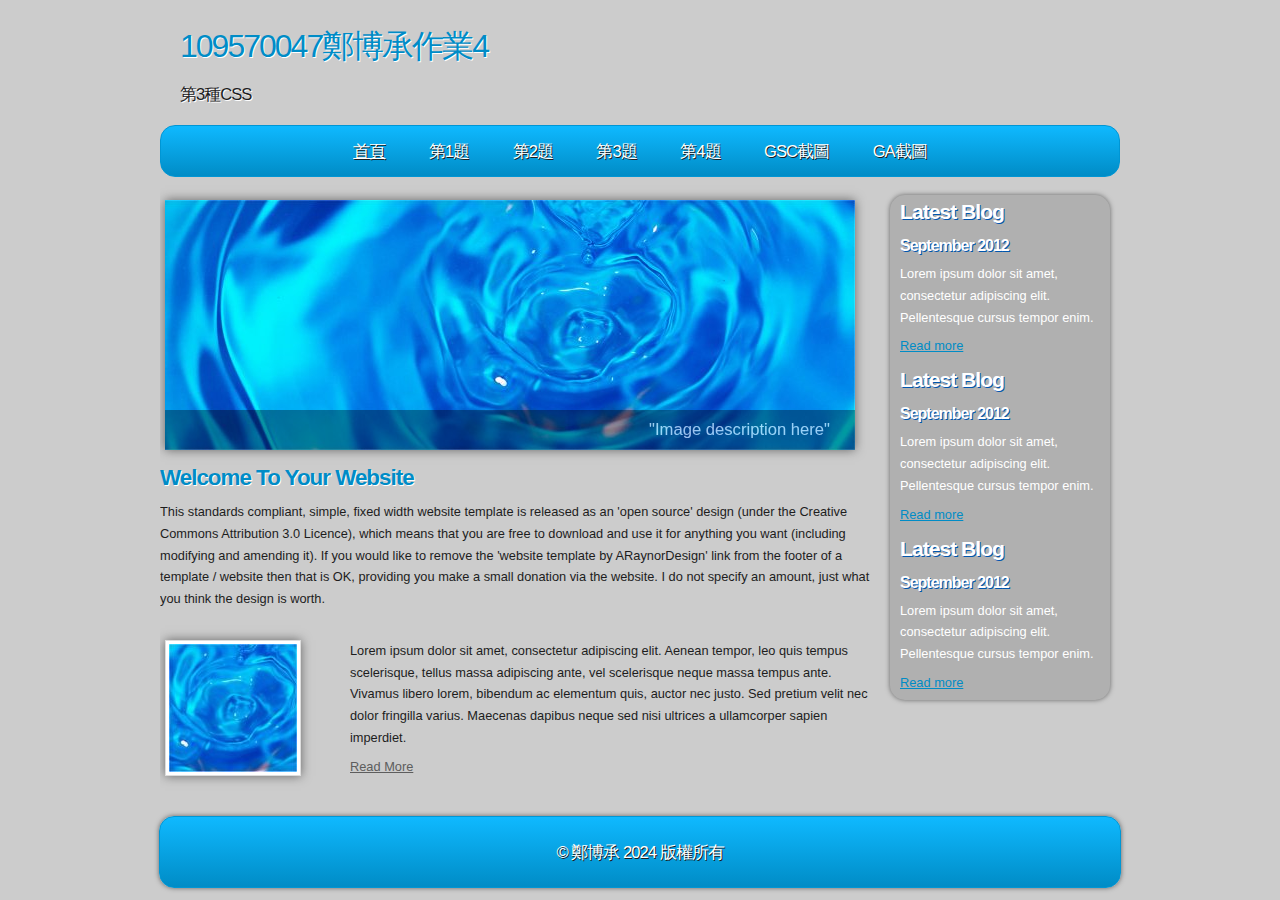
<file: index.html>
<!DOCTYPE html PUBLIC "-//W3C//DTD XHTML 1.1//EN" "http://www.w3.org/TR/xhtml11/DTD/xhtml11.dtd">
<html xmlns="http://www.w3.org/1999/xhtml" xml:lang="en">

<head>
  <title>109570047鄭博承作業4</title>
  <meta name="description" content="free website template" />
  <meta name="keywords" content="enter your keywords here" />
  <meta http-equiv="content-type" content="text/html; charset=utf-8" />
  <meta http-equiv="X-UA-Compatible" content="IE=9" />
  <link rel="stylesheet" type="text/css" href="css/style.css" />
  <script type="text/javascript" src="js/jquery.min.js"></script>
  <script type="text/javascript" src="js/image_slide.js"></script>
  <!-- Google tag (gtag.js) -->
<script async src="https://www.googletagmanager.com/gtag/js?id=G-50PLVRM3RX"></script>
<script>
  window.dataLayer = window.dataLayer || [];
  function gtag(){dataLayer.push(arguments);}
  gtag('js', new Date());

  gtag('config', 'G-50PLVRM3RX');
</script>
</head>

<body>
  <div id="main">	
	<div id="site_content">
      <div id="site_heading">
	    <h1>109570047鄭博承作業4</h1>	
	    <h2>第3種CSS</h2>
	  </div><!--close site_heading-->
	  <div id="header">
	    <div id="menubar">
          <ul id="menu">
            <li class="current"><a href="index.html">首頁</a></li>
            <li><a href="a1.html">第1題</a></li>
            <li><a href="a2.html">第2題</a></li>
            <li><a href="a3.html">第3題</a></li>
            <li><a href="a4.html">第4題</a></li>
            <li><a href="a5.html">GSC截圖</a></li>
            <li><a href="a6.html">GA截圖</a></li>

          </ul>
        </div><!--close menubar-->
      </div><!--close header-->	  			  
	  <div id="content">
	    
		<div id="banner_image">
          <ul class="slideshow">
            <li class="show"><img width="690" height="250" src="images/slide1.jpg" alt="&quot;Image description here&quot;" /></li>
            <li><img width="690" height="250" src="images/slide2.jpg" alt="&quot;Image description here&quot;" /></li>
          </ul>  
	    </div><!--close banner_image-->	  
		
		<div class="content_item">		
		  <h1>Welcome To Your Website</h1>
          <p>This standards compliant, simple, fixed width website template is released as an 'open source' design (under the Creative Commons Attribution 3.0 Licence), which means that you are free to download and use it for anything you want (including modifying and amending it). If you would like to remove the 'website template by ARaynorDesign' link from the footer of a template / website then that is OK, providing you make a small donation via the website. I do not specify an amount, just what you think the design is worth.</p>
        </div><!--close content_item-->
	    <div class="content_image">
		  <a href="#"><img style=" border: 3px solid #FFF;" alt="image" src="images/city.jpg" /></a>
		</div><!--close content_image-->
		<div class="content_text">
		  <p>Lorem ipsum dolor sit amet, consectetur adipiscing elit. Aenean tempor, leo quis tempus scelerisque, tellus massa adipiscing ante, vel scelerisque neque massa tempus ante. Vivamus libero lorem, bibendum ac elementum quis, auctor nec justo. Sed pretium velit nec dolor fringilla varius. Maecenas dapibus neque sed nisi ultrices a ullamcorper sapien imperdiet.</p>
		  <a href="#">Read More</a>
		</div><!--close content_text-->  
		<br style="clear:both"/> 				
	  </div><!--close content-->	    

      <div class="sidebar_container">  		  
		<div class="sidebar">
          <div class="sidebar_item">
            <h2>Latest Blog</h2>
			<h4>September 2012</h4>
            <p>Lorem ipsum dolor sit amet, consectetur adipiscing elit. Pellentesque cursus tempor enim.</p>
		      <a href="#">Read more</a>
           </div><!--close sidebar_item--> 
         </div><!--close sidebar-->     		
	    <div class="sidebar">
          <div class="sidebar_item">
            <h2>Latest Blog</h2>
		  	<h4>September 2012</h4>
            <p>Lorem ipsum dolor sit amet, consectetur adipiscing elit. Pellentesque cursus tempor enim.</p>
		      <a href="#">Read more</a>
          </div><!--close sidebar_item--> 
        </div><!--close sidebar-->  
		<div class="sidebar">
          <div class="sidebar_item">
            <h2>Latest Blog</h2>
			<h4>September 2012</h4>
            <p>Lorem ipsum dolor sit amet, consectetur adipiscing elit. Pellentesque cursus tempor enim.</p>
		      <a href="#">Read more</a>
          </div><!--close sidebar_item--> 
        </div><!--close sidebar-->  
      </div><!--close sidebar_container-->  	  
    </div><!--close site_content-->	
    <div id="footer">  
      &copy 鄭博承 2024 版權所有
    </div><!--close footer-->	
  </div><!--close main-->	
</body>
</html>
</file>
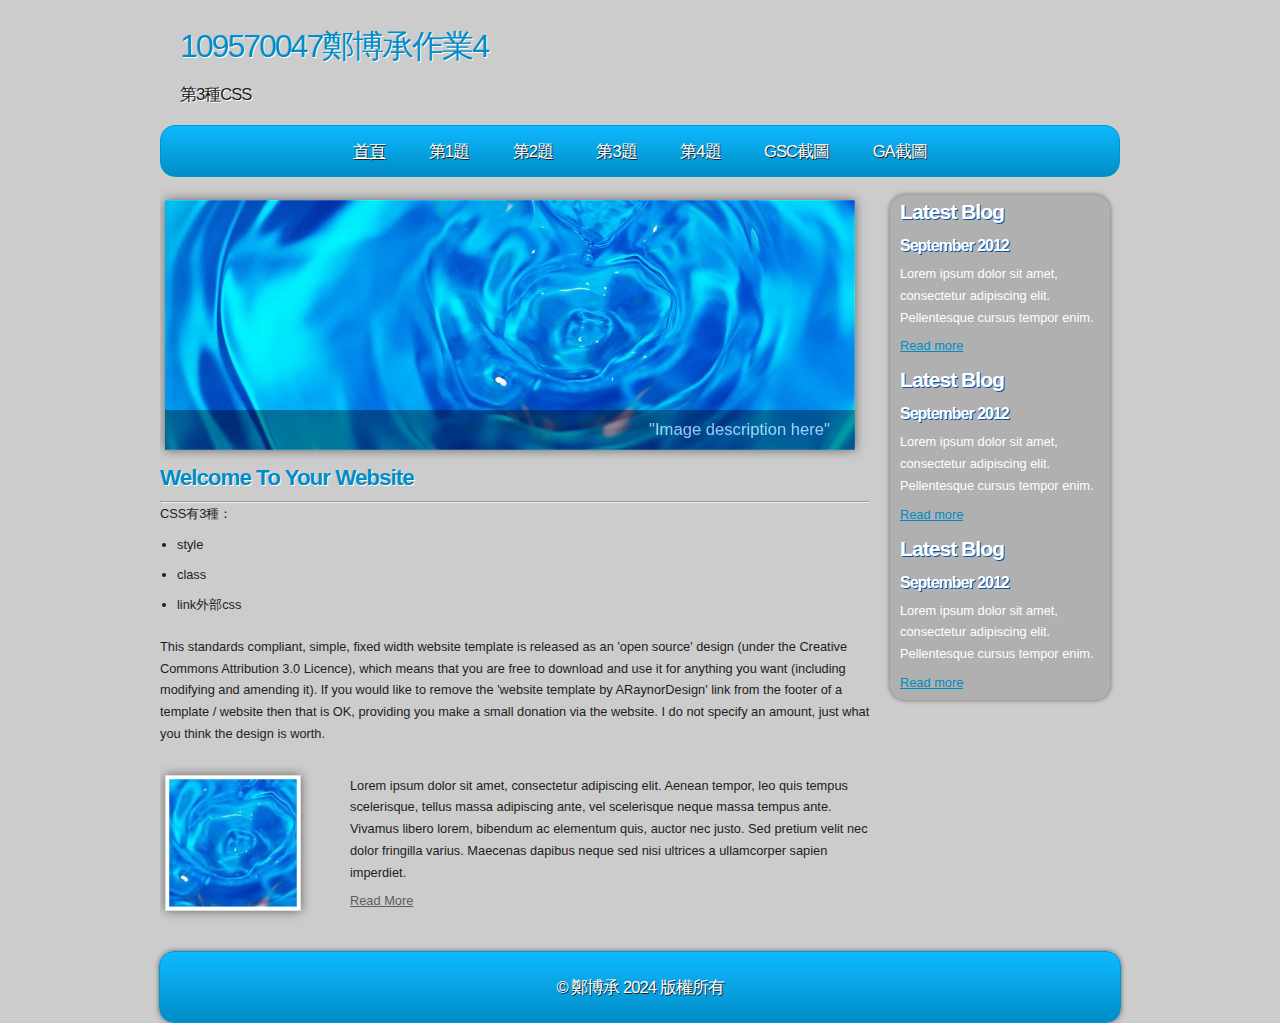
<file: a1.html>
<!DOCTYPE html PUBLIC "-//W3C//DTD XHTML 1.1//EN" "http://www.w3.org/TR/xhtml11/DTD/xhtml11.dtd">
<html xmlns="http://www.w3.org/1999/xhtml" xml:lang="en">

<head>
  <title>109570047鄭博承作業4</title>
  <meta name="description" content="free website template" />
  <meta name="keywords" content="enter your keywords here" />
  <meta http-equiv="content-type" content="text/html; charset=utf-8" />
  <meta http-equiv="X-UA-Compatible" content="IE=9" />
  <link rel="stylesheet" type="text/css" href="css/style.css" />
  <script type="text/javascript" src="js/jquery.min.js"></script>
  <script type="text/javascript" src="js/image_slide.js"></script>
  <!-- Google tag (gtag.js) -->
<script async src="https://www.googletagmanager.com/gtag/js?id=G-50PLVRM3RX"></script>
<script>
  window.dataLayer = window.dataLayer || [];
  function gtag(){dataLayer.push(arguments);}
  gtag('js', new Date());

  gtag('config', 'G-50PLVRM3RX');
</script>
</head>

<body>
  <div id="main">	
	<div id="site_content">
      <div id="site_heading">
	    <h1>109570047鄭博承作業4</h1>	
	    <h2>第3種CSS</h2>
	  </div><!--close site_heading-->
	  <div id="header">
	    <div id="menubar">
          <ul id="menu">
            <li class="current"><a href="index.html">首頁</a></li>
            <li><a href="a1.html">第1題</a></li>
            <li><a href="a2.html">第2題</a></li>
            <li><a href="a3.html">第3題</a></li>
            <li><a href="a4.html">第4題</a></li>
            <li><a href="a5.html">GSC截圖</a></li>
            <li><a href="a6.html">GA截圖</a></li>

          </ul>
        </div><!--close menubar-->
      </div><!--close header-->	  			  
	  <div id="content">
	    
		<div id="banner_image">
          <ul class="slideshow">
            <li class="show"><img width="690" height="250" src="images/slide1.jpg" alt="&quot;Image description here&quot;" /></li>
            <li><img width="690" height="250" src="images/slide2.jpg" alt="&quot;Image description here&quot;" /></li>
          </ul>  
	    </div><!--close banner_image-->	  
		
		<div class="content_item">		
		  <h1>Welcome To Your Website</h1>
      <hr>
      <p>CSS有3種：</p>
      <ul>
        <li>style</li>
        <li>class</li>
        <li>link外部css</li>
      </ul>


          <p>This standards compliant, simple, fixed width website template is released as an 'open source' design (under the Creative Commons Attribution 3.0 Licence), which means that you are free to download and use it for anything you want (including modifying and amending it). If you would like to remove the 'website template by ARaynorDesign' link from the footer of a template / website then that is OK, providing you make a small donation via the website. I do not specify an amount, just what you think the design is worth.</p>
        </div><!--close content_item-->
	    <div class="content_image">
		  <a href="#"><img style=" border: 3px solid #FFF;" alt="image" src="images/city.jpg" /></a>
		</div><!--close content_image-->
		<div class="content_text">
		  <p>Lorem ipsum dolor sit amet, consectetur adipiscing elit. Aenean tempor, leo quis tempus scelerisque, tellus massa adipiscing ante, vel scelerisque neque massa tempus ante. Vivamus libero lorem, bibendum ac elementum quis, auctor nec justo. Sed pretium velit nec dolor fringilla varius. Maecenas dapibus neque sed nisi ultrices a ullamcorper sapien imperdiet.</p>
		  <a href="#">Read More</a>
		</div><!--close content_text-->  
		<br style="clear:both"/> 				
	  </div><!--close content-->	    

      <div class="sidebar_container">  		  
		<div class="sidebar">
          <div class="sidebar_item">
            <h2>Latest Blog</h2>
			<h4>September 2012</h4>
            <p>Lorem ipsum dolor sit amet, consectetur adipiscing elit. Pellentesque cursus tempor enim.</p>
		      <a href="#">Read more</a>
           </div><!--close sidebar_item--> 
         </div><!--close sidebar-->     		
	    <div class="sidebar">
          <div class="sidebar_item">
            <h2>Latest Blog</h2>
		  	<h4>September 2012</h4>
            <p>Lorem ipsum dolor sit amet, consectetur adipiscing elit. Pellentesque cursus tempor enim.</p>
		      <a href="#">Read more</a>
          </div><!--close sidebar_item--> 
        </div><!--close sidebar-->  
		<div class="sidebar">
          <div class="sidebar_item">
            <h2>Latest Blog</h2>
			<h4>September 2012</h4>
            <p>Lorem ipsum dolor sit amet, consectetur adipiscing elit. Pellentesque cursus tempor enim.</p>
		      <a href="#">Read more</a>
          </div><!--close sidebar_item--> 
        </div><!--close sidebar-->  
      </div><!--close sidebar_container-->  	  
    </div><!--close site_content-->	
    <div id="footer">  
      &copy 鄭博承 2024 版權所有
    </div><!--close footer-->	
  </div><!--close main-->	
</body>
</html>
</file>
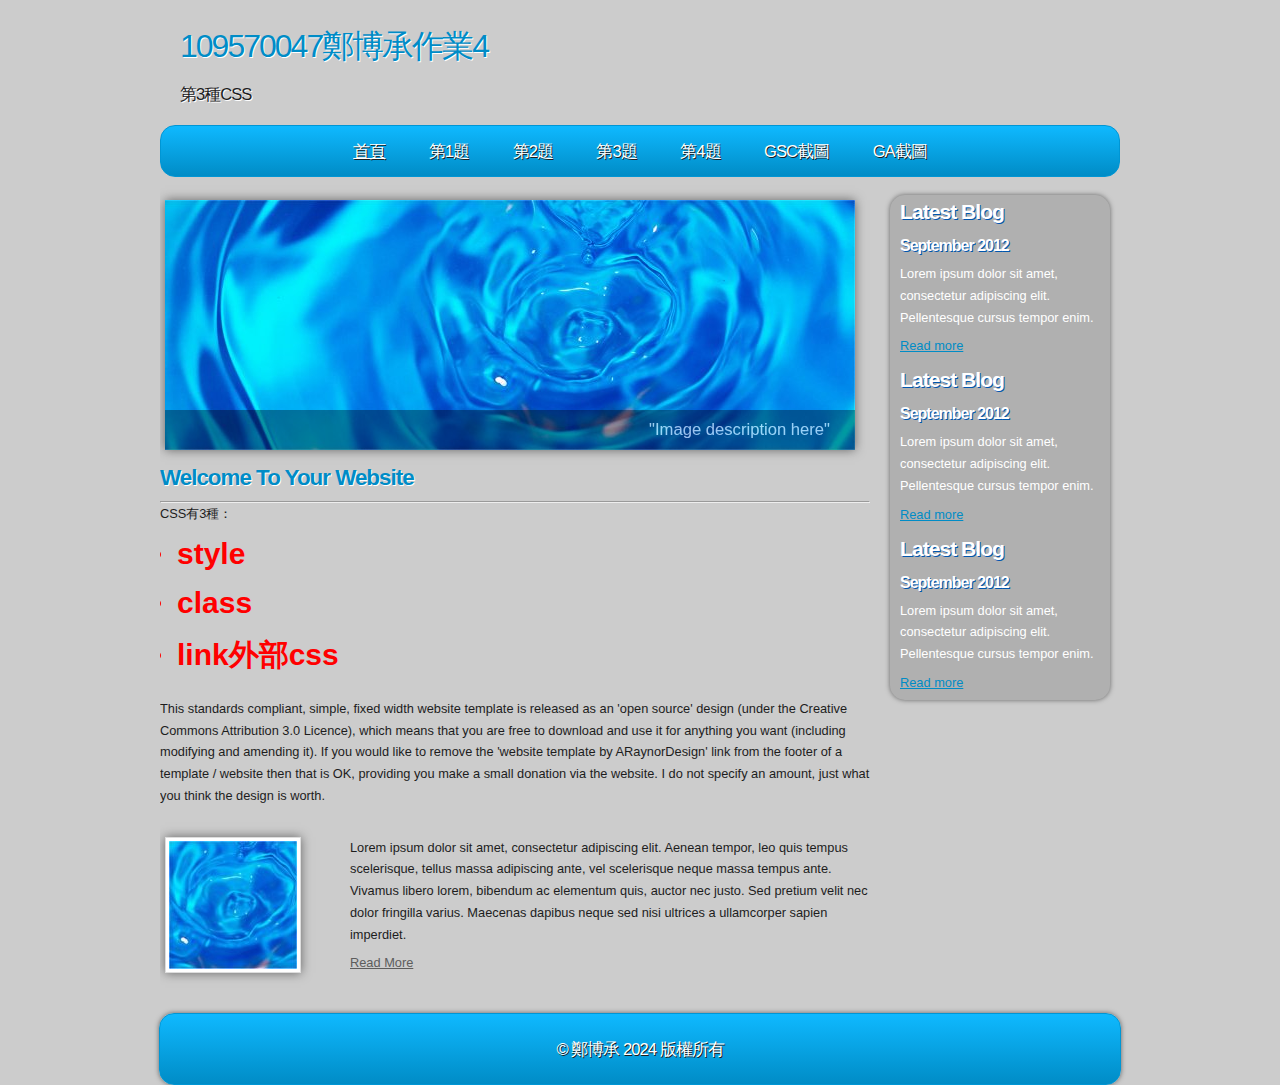
<file: a2.html>
<!DOCTYPE html PUBLIC "-//W3C//DTD XHTML 1.1//EN" "http://www.w3.org/TR/xhtml11/DTD/xhtml11.dtd">
<html xmlns="http://www.w3.org/1999/xhtml" xml:lang="en">

<head>
  <title>109570047鄭博承作業4</title>
  <meta name="description" content="free website template" />
  <meta name="keywords" content="enter your keywords here" />
  <meta http-equiv="content-type" content="text/html; charset=utf-8" />
  <meta http-equiv="X-UA-Compatible" content="IE=9" />
  <link rel="stylesheet" type="text/css" href="css/style.css" />
  <script type="text/javascript" src="js/jquery.min.js"></script>
  <script type="text/javascript" src="js/image_slide.js"></script>
  <link rel="stylesheet" type="text/css" href="mystyle.css" />
  <!-- Google tag (gtag.js) -->
<script async src="https://www.googletagmanager.com/gtag/js?id=G-50PLVRM3RX"></script>
<script>
  window.dataLayer = window.dataLayer || [];
  function gtag(){dataLayer.push(arguments);}
  gtag('js', new Date());

  gtag('config', 'G-50PLVRM3RX');
</script>


</head>

<body>
  <div id="main">	
	<div id="site_content">
      <div id="site_heading">
	    <h1>109570047鄭博承作業4</h1>	
	    <h2>第3種CSS</h2>
	  </div><!--close site_heading-->
	  <div id="header">
	    <div id="menubar">
          <ul id="menu">
            <li class="current"><a href="index.html">首頁</a></li>
            <li><a href="a1.html">第1題</a></li>
            <li><a href="a2.html">第2題</a></li>
            <li><a href="a3.html">第3題</a></li>
            <li><a href="a4.html">第4題</a></li>
            <li><a href="a5.html">GSC截圖</a></li>
            <li><a href="a6.html">GA截圖</a></li>

          </ul>
        </div><!--close menubar-->
      </div><!--close header-->	  			  
	  <div id="content">
	    
		<div id="banner_image">
          <ul class="slideshow">
            <li class="show"><img width="690" height="250" src="images/slide1.jpg" alt="&quot;Image description here&quot;" /></li>
            <li><img width="690" height="250" src="images/slide2.jpg" alt="&quot;Image description here&quot;" /></li>
          </ul>  
	    </div><!--close banner_image-->	  
		
		<div class="content_item">		
		  <h1>Welcome To Your Website</h1>
      <hr>
      <p>CSS有3種：</p>
      <ul class="red1">
        <li>style</li>
        <li>class</li>
        <li>link外部css</li>
      </ul>



          <p>This standards compliant, simple, fixed width website template is released as an 'open source' design (under the Creative Commons Attribution 3.0 Licence), which means that you are free to download and use it for anything you want (including modifying and amending it). If you would like to remove the 'website template by ARaynorDesign' link from the footer of a template / website then that is OK, providing you make a small donation via the website. I do not specify an amount, just what you think the design is worth.</p>
        </div><!--close content_item-->
	    <div class="content_image">
		  <a href="#"><img style=" border: 3px solid #FFF;" alt="image" src="images/city.jpg" /></a>
		</div><!--close content_image-->
		<div class="content_text">
		  <p>Lorem ipsum dolor sit amet, consectetur adipiscing elit. Aenean tempor, leo quis tempus scelerisque, tellus massa adipiscing ante, vel scelerisque neque massa tempus ante. Vivamus libero lorem, bibendum ac elementum quis, auctor nec justo. Sed pretium velit nec dolor fringilla varius. Maecenas dapibus neque sed nisi ultrices a ullamcorper sapien imperdiet.</p>
		  <a href="#">Read More</a>
		</div><!--close content_text-->  
		<br style="clear:both"/> 				
	  </div><!--close content-->	    

      <div class="sidebar_container">  		  
		<div class="sidebar">
          <div class="sidebar_item">
            <h2>Latest Blog</h2>
			<h4>September 2012</h4>
            <p>Lorem ipsum dolor sit amet, consectetur adipiscing elit. Pellentesque cursus tempor enim.</p>
		      <a href="#">Read more</a>
           </div><!--close sidebar_item--> 
         </div><!--close sidebar-->     		
	    <div class="sidebar">
          <div class="sidebar_item">
            <h2>Latest Blog</h2>
		  	<h4>September 2012</h4>
            <p>Lorem ipsum dolor sit amet, consectetur adipiscing elit. Pellentesque cursus tempor enim.</p>
		      <a href="#">Read more</a>
          </div><!--close sidebar_item--> 
        </div><!--close sidebar-->  
		<div class="sidebar">
          <div class="sidebar_item">
            <h2>Latest Blog</h2>
			<h4>September 2012</h4>
            <p>Lorem ipsum dolor sit amet, consectetur adipiscing elit. Pellentesque cursus tempor enim.</p>
		      <a href="#">Read more</a>
          </div><!--close sidebar_item--> 
        </div><!--close sidebar-->  
      </div><!--close sidebar_container-->  	  
    </div><!--close site_content-->	
    <div id="footer">  
      &copy 鄭博承 2024 版權所有
    </div><!--close footer-->	
  </div><!--close main-->	
</body>
</html>
</file>
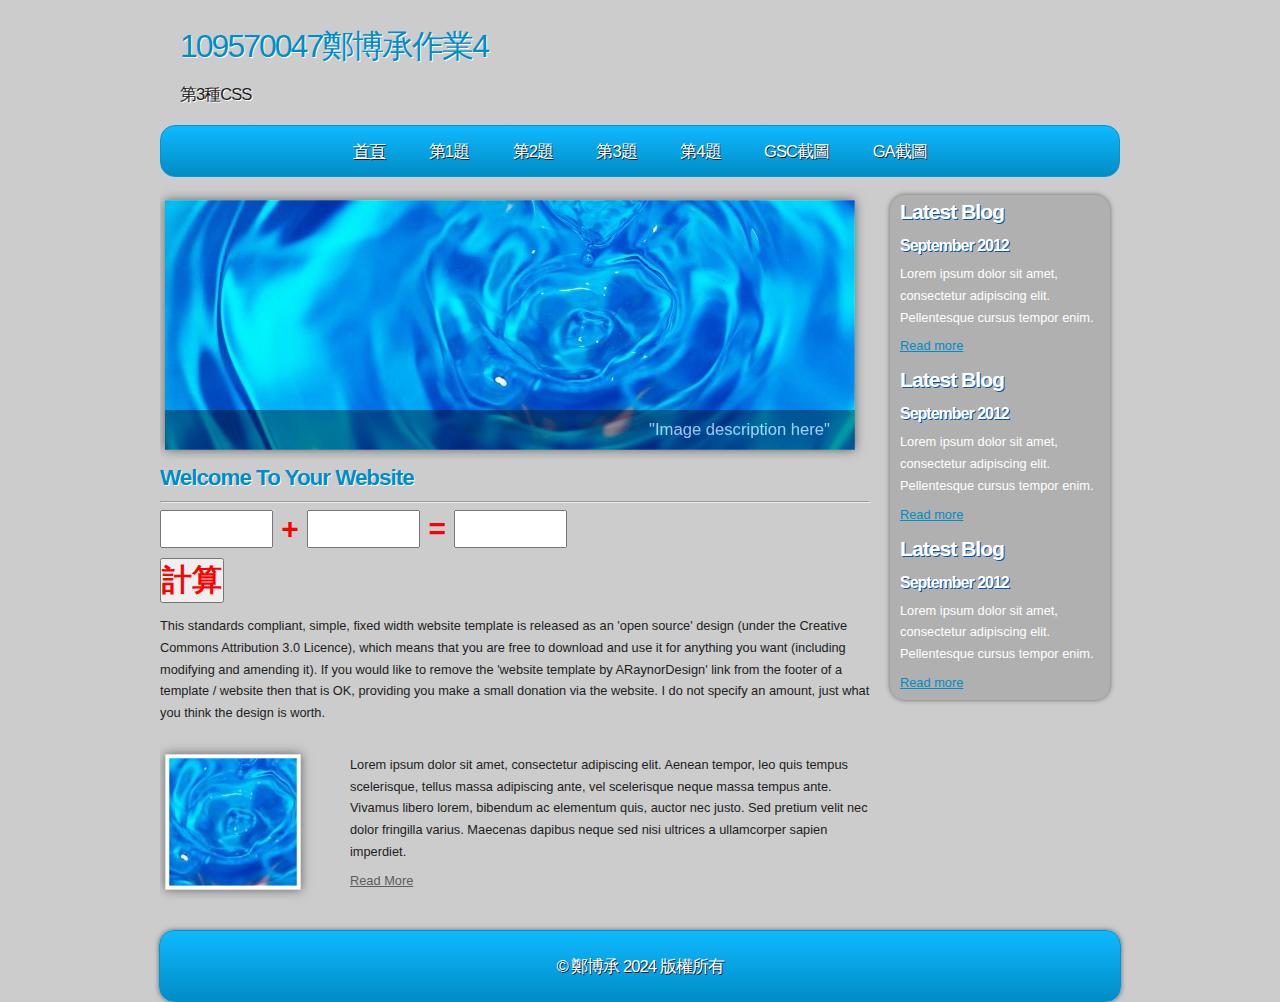
<file: a3.html>
<!DOCTYPE html PUBLIC "-//W3C//DTD XHTML 1.1//EN" "http://www.w3.org/TR/xhtml11/DTD/xhtml11.dtd">
<html xmlns="http://www.w3.org/1999/xhtml" xml:lang="en">

<head>
  <title>109570047鄭博承作業4</title>
  <meta name="description" content="free website template" />
  <meta name="keywords" content="enter your keywords here" />
  <meta http-equiv="content-type" content="text/html; charset=utf-8" />
  <meta http-equiv="X-UA-Compatible" content="IE=9" />
  <link rel="stylesheet" type="text/css" href="css/style.css" />
  <script type="text/javascript" src="js/jquery.min.js"></script>
  <script type="text/javascript" src="js/image_slide.js"></script>
  <link rel="stylesheet" type="text/css" href="mystyle.css" />

  <script>
    function show()
    {
      t3.value = parseInt(t1.value) + parseInt(t2.value)
    }
  </script>

  <!-- Google tag (gtag.js) -->
<script async src="https://www.googletagmanager.com/gtag/js?id=G-50PLVRM3RX"></script>
<script>
  window.dataLayer = window.dataLayer || [];
  function gtag(){dataLayer.push(arguments);}
  gtag('js', new Date());

  gtag('config', 'G-50PLVRM3RX');
</script>
</head>

<body>
  <div id="main">	
	<div id="site_content">
      <div id="site_heading">
	    <h1>109570047鄭博承作業4</h1>	
	    <h2>第3種CSS</h2>
	  </div><!--close site_heading-->
	  <div id="header">
	    <div id="menubar">
          <ul id="menu">
            <li class="current"><a href="index.html">首頁</a></li>
            <li><a href="a1.html">第1題</a></li>
            <li><a href="a2.html">第2題</a></li>
            <li><a href="a3.html">第3題</a></li>
            <li><a href="a4.html">第4題</a></li>
            <li><a href="a5.html">GSC截圖</a></li>
            <li><a href="a6.html">GA截圖</a></li>

          </ul>
        </div><!--close menubar-->
      </div><!--close header-->	  			  
	  <div id="content">
	    
		<div id="banner_image">
          <ul class="slideshow">
            <li class="show"><img width="690" height="250" src="images/slide1.jpg" alt="&quot;Image description here&quot;" /></li>
            <li><img width="690" height="250" src="images/slide2.jpg" alt="&quot;Image description here&quot;" /></li>
          </ul>  
	    </div><!--close banner_image-->	  
		
		<div class="content_item">		
		  <h1>Welcome To Your Website</h1>
      <hr>
      <p class="red1">
        <input id="t1" class="red1" size="4" type="text">
        +
        <input id="t2" class="red1" size="4" type="text">
        =
        <input id="t3" class="red1" size="4" type="text">
        <br>
        <button onclick="show()" class="red1">計算</button>
      </p>
      



          <p>This standards compliant, simple, fixed width website template is released as an 'open source' design (under the Creative Commons Attribution 3.0 Licence), which means that you are free to download and use it for anything you want (including modifying and amending it). If you would like to remove the 'website template by ARaynorDesign' link from the footer of a template / website then that is OK, providing you make a small donation via the website. I do not specify an amount, just what you think the design is worth.</p>
        </div><!--close content_item-->
	    <div class="content_image">
		  <a href="#"><img style=" border: 3px solid #FFF;" alt="image" src="images/city.jpg" /></a>
		</div><!--close content_image-->
		<div class="content_text">
		  <p>Lorem ipsum dolor sit amet, consectetur adipiscing elit. Aenean tempor, leo quis tempus scelerisque, tellus massa adipiscing ante, vel scelerisque neque massa tempus ante. Vivamus libero lorem, bibendum ac elementum quis, auctor nec justo. Sed pretium velit nec dolor fringilla varius. Maecenas dapibus neque sed nisi ultrices a ullamcorper sapien imperdiet.</p>
		  <a href="#">Read More</a>
		</div><!--close content_text-->  
		<br style="clear:both"/> 				
	  </div><!--close content-->	    

      <div class="sidebar_container">  		  
		<div class="sidebar">
          <div class="sidebar_item">
            <h2>Latest Blog</h2>
			<h4>September 2012</h4>
            <p>Lorem ipsum dolor sit amet, consectetur adipiscing elit. Pellentesque cursus tempor enim.</p>
		      <a href="#">Read more</a>
           </div><!--close sidebar_item--> 
         </div><!--close sidebar-->     		
	    <div class="sidebar">
          <div class="sidebar_item">
            <h2>Latest Blog</h2>
		  	<h4>September 2012</h4>
            <p>Lorem ipsum dolor sit amet, consectetur adipiscing elit. Pellentesque cursus tempor enim.</p>
		      <a href="#">Read more</a>
          </div><!--close sidebar_item--> 
        </div><!--close sidebar-->  
		<div class="sidebar">
          <div class="sidebar_item">
            <h2>Latest Blog</h2>
			<h4>September 2012</h4>
            <p>Lorem ipsum dolor sit amet, consectetur adipiscing elit. Pellentesque cursus tempor enim.</p>
		      <a href="#">Read more</a>
          </div><!--close sidebar_item--> 
        </div><!--close sidebar-->  
      </div><!--close sidebar_container-->  	  
    </div><!--close site_content-->	
    <div id="footer">  
      &copy 鄭博承 2024 版權所有
    </div><!--close footer-->	
  </div><!--close main-->	
</body>
</html>
</file>
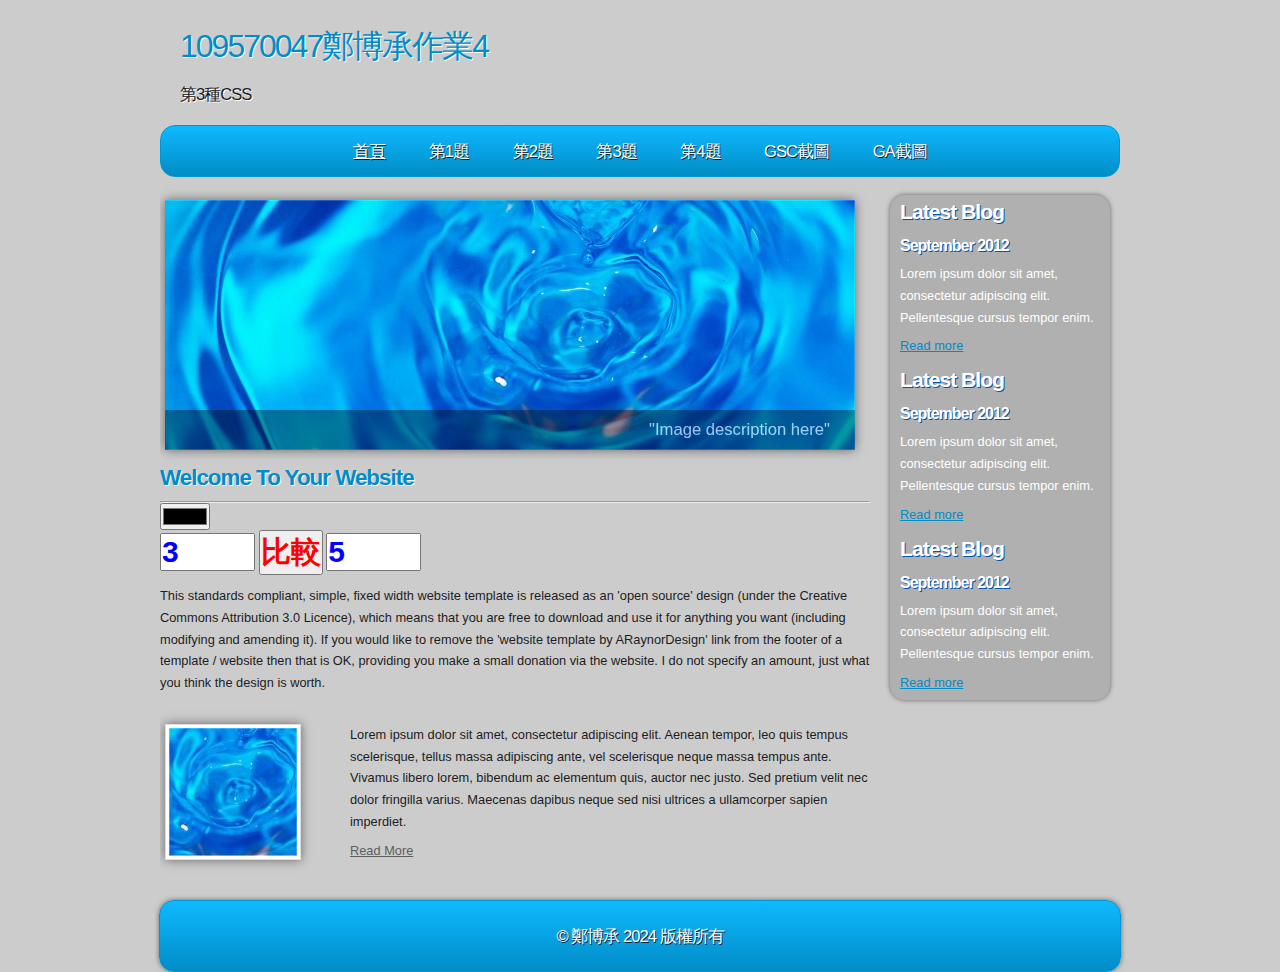
<file: a4.html>
<!DOCTYPE html PUBLIC "-//W3C//DTD XHTML 1.1//EN" "http://www.w3.org/TR/xhtml11/DTD/xhtml11.dtd">
<html xmlns="http://www.w3.org/1999/xhtml" xml:lang="en">

<head>
  <title>109570047鄭博承作業4</title>
  <meta name="description" content="free website template" />
  <meta name="keywords" content="enter your keywords here" />
  <meta http-equiv="content-type" content="text/html; charset=utf-8" />
  <meta http-equiv="X-UA-Compatible" content="IE=9" />
  <link rel="stylesheet" type="text/css" href="css/style.css" />
  <link rel="stylesheet" type="text/css" href="mystyle.css" />
  <script type="text/javascript" src="js/jquery.min.js"></script>
  <script type="text/javascript" src="js/image_slide.js"></script>
<script>
function show()
{

  a = t1.value
  b = t2.value
  if(parseInt(a)>parseInt(b))
    {
      //alert(a+"大於"+b)
      document.getElementById('p1').innerHTML = a+"大於"+b

    }
    if(parseInt(a)<parseInt(b))
    {
      //alert(a+"大於"+b)
      document.getElementById('p1').innerHTML = a+"小於"+b

    }
    if(parseInt(a)==parseInt(b))
    {
      //alert(a+"大於"+b)
      document.getElementById('p1').innerHTML = a+"等於"+b

    }
}



</script>

  <!-- Google tag (gtag.js) -->
<script async src="https://www.googletagmanager.com/gtag/js?id=G-50PLVRM3RX"></script>
<script>
  window.dataLayer = window.dataLayer || [];
  function gtag(){dataLayer.push(arguments);}
  gtag('js', new Date());

  gtag('config', 'G-50PLVRM3RX');
</script>
</head>

<body>
  <div id="main">	
	<div id="site_content">
      <div id="site_heading">
	    <h1>109570047鄭博承作業4</h1>	
	    <h2>第3種CSS</h2>
	  </div><!--close site_heading-->
	  <div id="header">
	    <div id="menubar">
          <ul id="menu">
            <li class="current"><a href="index.html">首頁</a></li>
            <li><a href="a1.html">第1題</a></li>
            <li><a href="a2.html">第2題</a></li>
            <li><a href="a3.html">第3題</a></li>
            <li><a href="a4.html">第4題</a></li>
            <li><a href="a5.html">GSC截圖</a></li>
            <li><a href="a6.html">GA截圖</a></li>

          </ul>
        </div><!--close menubar-->
      </div><!--close header-->	  			  
	  <div id="content">
	    
		<div id="banner_image">
          <ul class="slideshow">
            <li class="show"><img width="690" height="250" src="images/slide1.jpg" alt="&quot;Image description here&quot;" /></li>
            <li><img width="690" height="250" src="images/slide2.jpg" alt="&quot;Image description here&quot;" /></li>
          </ul>  
	    </div><!--close banner_image-->	  
		
		<div class="content_item">		
		 
      <h1>Welcome To Your Website</h1>
      <hr>
      <input type="color">
      <br>
      <input id="t1" type="text" class="s3" value="3" size="3">
      <input type="button" onclick="show()" class="s2" value="比較">
      <input id="t2" type="text" class="s3" value="5" size="3">
          
      <p id="p1" class="s3">

      </p>

      <p>This standards compliant, simple, fixed width website template is released as an 'open source' design (under the Creative Commons Attribution 3.0 Licence), which means that you are free to download and use it for anything you want (including modifying and amending it). If you would like to remove the 'website template by ARaynorDesign' link from the footer of a template / website then that is OK, providing you make a small donation via the website. I do not specify an amount, just what you think the design is worth.</p>
        </div><!--close content_item-->
	    <div class="content_image">
		  <a href="#"><img style=" border: 3px solid #FFF;" alt="image" src="images/city.jpg" /></a>
		</div><!--close content_image-->
		<div class="content_text">
		  <p>Lorem ipsum dolor sit amet, consectetur adipiscing elit. Aenean tempor, leo quis tempus scelerisque, tellus massa adipiscing ante, vel scelerisque neque massa tempus ante. Vivamus libero lorem, bibendum ac elementum quis, auctor nec justo. Sed pretium velit nec dolor fringilla varius. Maecenas dapibus neque sed nisi ultrices a ullamcorper sapien imperdiet.</p>
		  <a href="#">Read More</a>
		</div><!--close content_text-->  
		<br style="clear:both"/> 				
	  </div><!--close content-->	    

      <div class="sidebar_container">  		  
		<div class="sidebar">
          <div class="sidebar_item">
            <h2>Latest Blog</h2>
			<h4>September 2012</h4>
            <p>Lorem ipsum dolor sit amet, consectetur adipiscing elit. Pellentesque cursus tempor enim.</p>
		      <a href="#">Read more</a>
           </div><!--close sidebar_item--> 
         </div><!--close sidebar-->     		
	    <div class="sidebar">
          <div class="sidebar_item">
            <h2>Latest Blog</h2>
		  	<h4>September 2012</h4>
            <p>Lorem ipsum dolor sit amet, consectetur adipiscing elit. Pellentesque cursus tempor enim.</p>
		      <a href="#">Read more</a>
          </div><!--close sidebar_item--> 
        </div><!--close sidebar-->  
		<div class="sidebar">
          <div class="sidebar_item">
            <h2>Latest Blog</h2>
			<h4>September 2012</h4>
            <p>Lorem ipsum dolor sit amet, consectetur adipiscing elit. Pellentesque cursus tempor enim.</p>
		      <a href="#">Read more</a>
          </div><!--close sidebar_item--> 
        </div><!--close sidebar-->  
      </div><!--close sidebar_container-->  	  
    </div><!--close site_content-->	
    <div id="footer">  
      &copy 鄭博承 2024 版權所有
    </div><!--close footer-->	
  </div><!--close main-->	
</body>
</html>
</file>
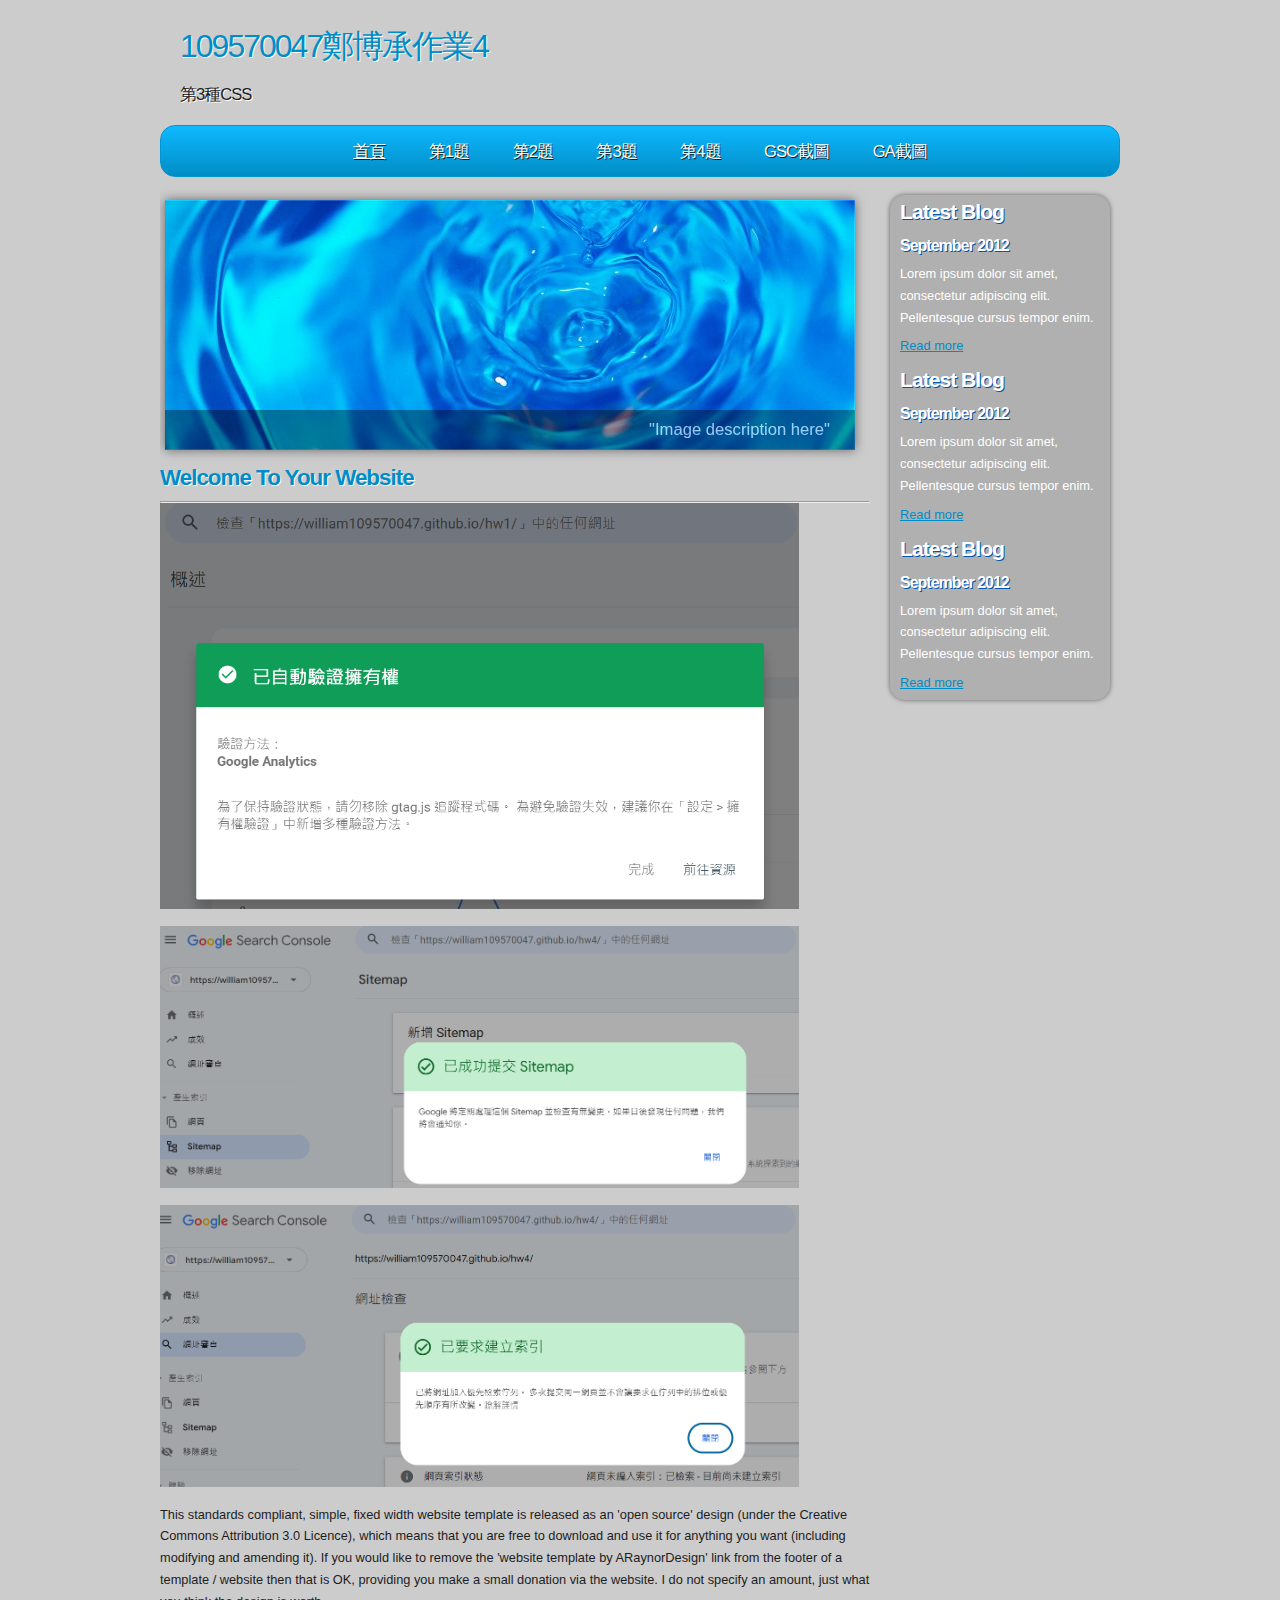
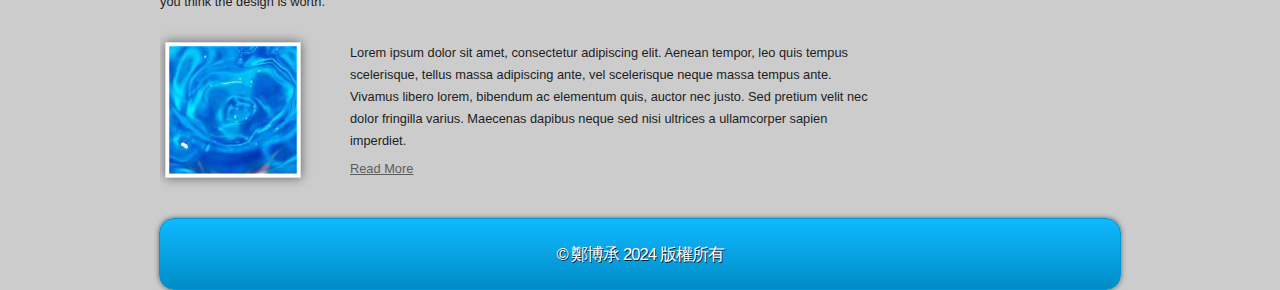
<file: a5.html>
<!DOCTYPE html PUBLIC "-//W3C//DTD XHTML 1.1//EN" "http://www.w3.org/TR/xhtml11/DTD/xhtml11.dtd">
<html xmlns="http://www.w3.org/1999/xhtml" xml:lang="en">

<head>
  <title>109570047鄭博承作業4</title>
  <meta name="description" content="free website template" />
  <meta name="keywords" content="enter your keywords here" />
  <meta http-equiv="content-type" content="text/html; charset=utf-8" />
  <meta http-equiv="X-UA-Compatible" content="IE=9" />
  <link rel="stylesheet" type="text/css" href="css/style.css" />
  <script type="text/javascript" src="js/jquery.min.js"></script>
  <script type="text/javascript" src="js/image_slide.js"></script>
  <!-- Google tag (gtag.js) -->
<script async src="https://www.googletagmanager.com/gtag/js?id=G-50PLVRM3RX"></script>
<script>
  window.dataLayer = window.dataLayer || [];
  function gtag(){dataLayer.push(arguments);}
  gtag('js', new Date());

  gtag('config', 'G-50PLVRM3RX');
</script>
</head>

<body>
  <div id="main">	
	<div id="site_content">
      <div id="site_heading">
	    <h1>109570047鄭博承作業4</h1>	
	    <h2>第3種CSS</h2>
	  </div><!--close site_heading-->
	  <div id="header">
	    <div id="menubar">
          <ul id="menu">
            <li class="current"><a href="index.html">首頁</a></li>
            <li><a href="a1.html">第1題</a></li>
            <li><a href="a2.html">第2題</a></li>
            <li><a href="a3.html">第3題</a></li>
            <li><a href="a4.html">第4題</a></li>
            <li><a href="a5.html">GSC截圖</a></li>
            <li><a href="a6.html">GA截圖</a></li>

          </ul>
        </div><!--close menubar-->
      </div><!--close header-->	  			  
	  <div id="content">
	    
		<div id="banner_image">
          <ul class="slideshow">
            <li class="show"><img width="690" height="250" src="images/slide1.jpg" alt="&quot;Image description here&quot;" /></li>
            <li><img width="690" height="250" src="images/slide2.jpg" alt="&quot;Image description here&quot;" /></li>
          </ul>  
	    </div><!--close banner_image-->	  
		
		<div class="content_item">		
		  <h1>Welcome To Your Website</h1>
      <hr>
      <p>
        <img src="images/gsc-1.png" width="90%">
      </p>

      <p>
        <img src="images/gsc-2.png" width="90%">
      </p>

      <p>
        <img src="images/gsc-3.png" width="90%">
      </p>
          <p>This standards compliant, simple, fixed width website template is released as an 'open source' design (under the Creative Commons Attribution 3.0 Licence), which means that you are free to download and use it for anything you want (including modifying and amending it). If you would like to remove the 'website template by ARaynorDesign' link from the footer of a template / website then that is OK, providing you make a small donation via the website. I do not specify an amount, just what you think the design is worth.</p>
        </div><!--close content_item-->
	    <div class="content_image">
		  <a href="#"><img style=" border: 3px solid #FFF;" alt="image" src="images/city.jpg" /></a>
		</div><!--close content_image-->
		<div class="content_text">
		  <p>Lorem ipsum dolor sit amet, consectetur adipiscing elit. Aenean tempor, leo quis tempus scelerisque, tellus massa adipiscing ante, vel scelerisque neque massa tempus ante. Vivamus libero lorem, bibendum ac elementum quis, auctor nec justo. Sed pretium velit nec dolor fringilla varius. Maecenas dapibus neque sed nisi ultrices a ullamcorper sapien imperdiet.</p>
		  <a href="#">Read More</a>
		</div><!--close content_text-->  
		<br style="clear:both"/> 				
	  </div><!--close content-->	    

      <div class="sidebar_container">  		  
		<div class="sidebar">
          <div class="sidebar_item">
            <h2>Latest Blog</h2>
			<h4>September 2012</h4>
            <p>Lorem ipsum dolor sit amet, consectetur adipiscing elit. Pellentesque cursus tempor enim.</p>
		      <a href="#">Read more</a>
           </div><!--close sidebar_item--> 
         </div><!--close sidebar-->     		
	    <div class="sidebar">
          <div class="sidebar_item">
            <h2>Latest Blog</h2>
		  	<h4>September 2012</h4>
            <p>Lorem ipsum dolor sit amet, consectetur adipiscing elit. Pellentesque cursus tempor enim.</p>
		      <a href="#">Read more</a>
          </div><!--close sidebar_item--> 
        </div><!--close sidebar-->  
		<div class="sidebar">
          <div class="sidebar_item">
            <h2>Latest Blog</h2>
			<h4>September 2012</h4>
            <p>Lorem ipsum dolor sit amet, consectetur adipiscing elit. Pellentesque cursus tempor enim.</p>
		      <a href="#">Read more</a>
          </div><!--close sidebar_item--> 
        </div><!--close sidebar-->  
      </div><!--close sidebar_container-->  	  
    </div><!--close site_content-->	
    <div id="footer">  
      &copy 鄭博承 2024 版權所有
    </div><!--close footer-->	
  </div><!--close main-->	
</body>
</html>
</file>
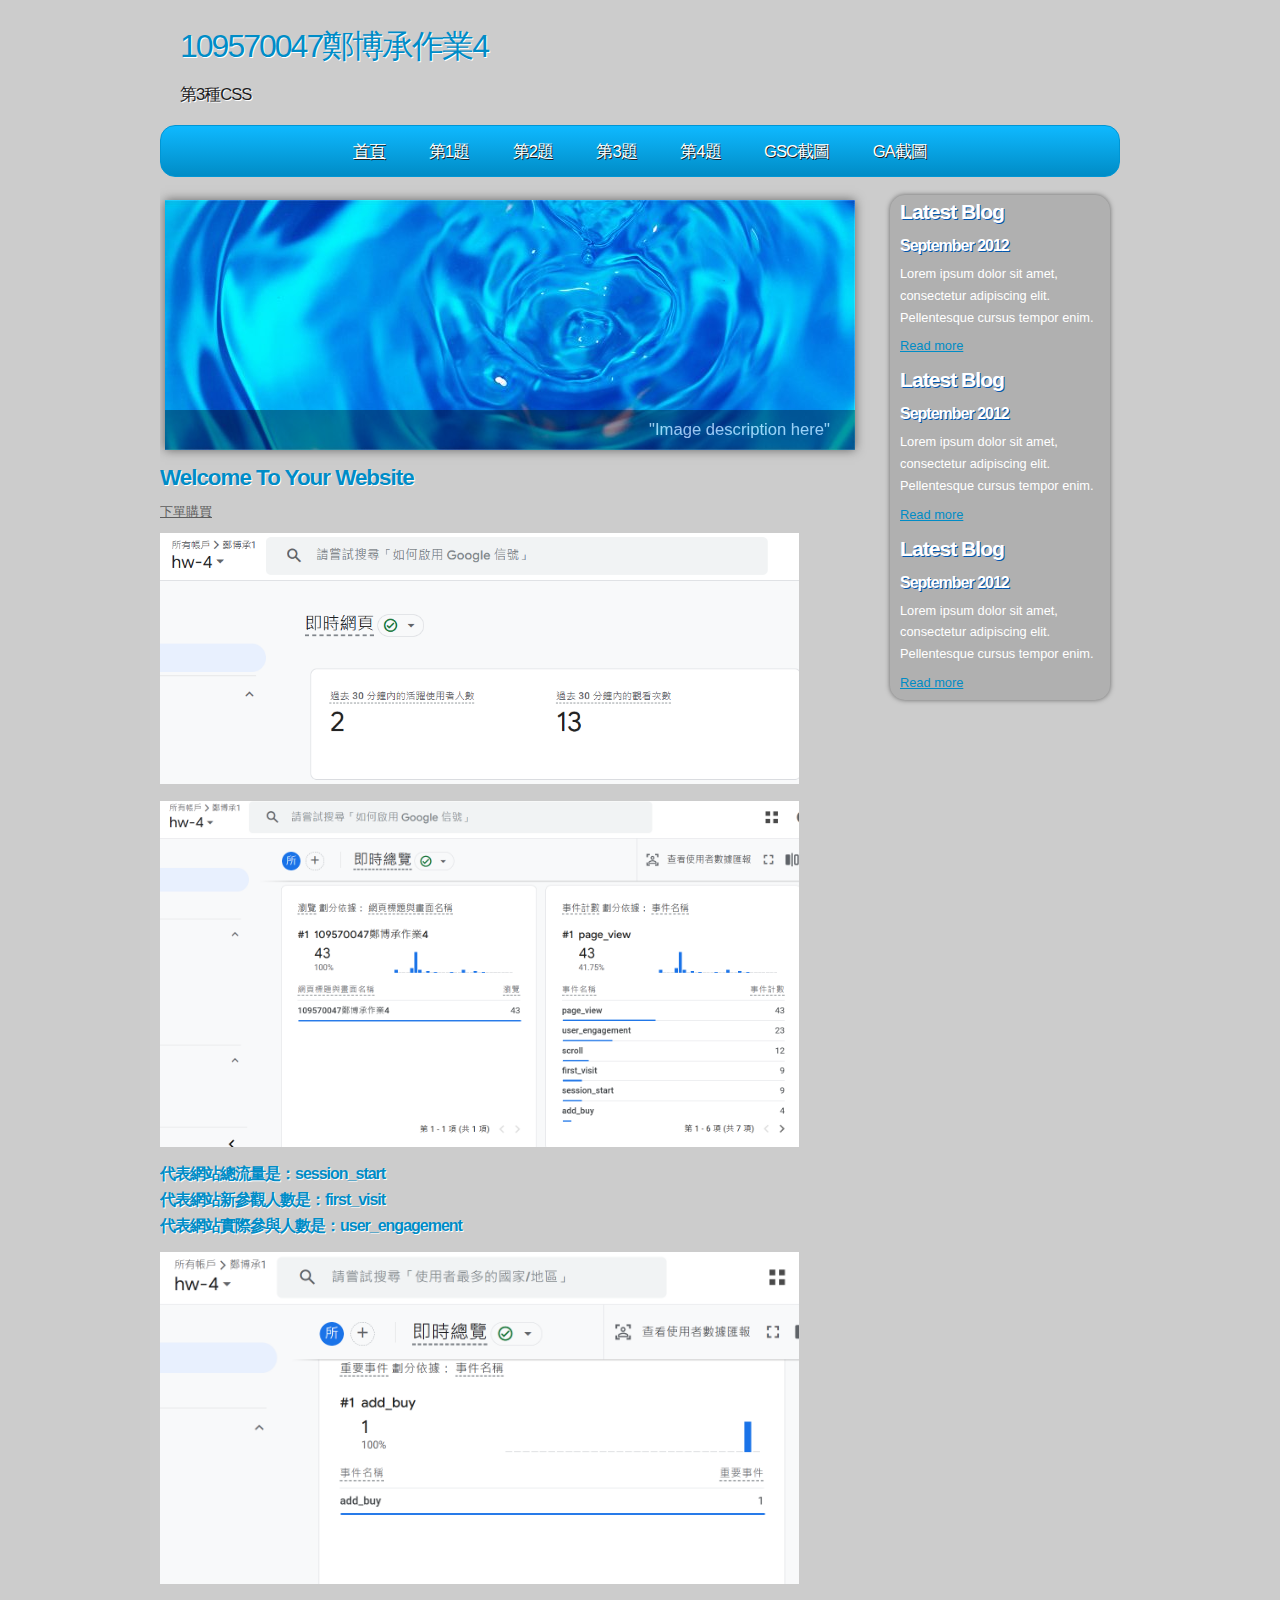
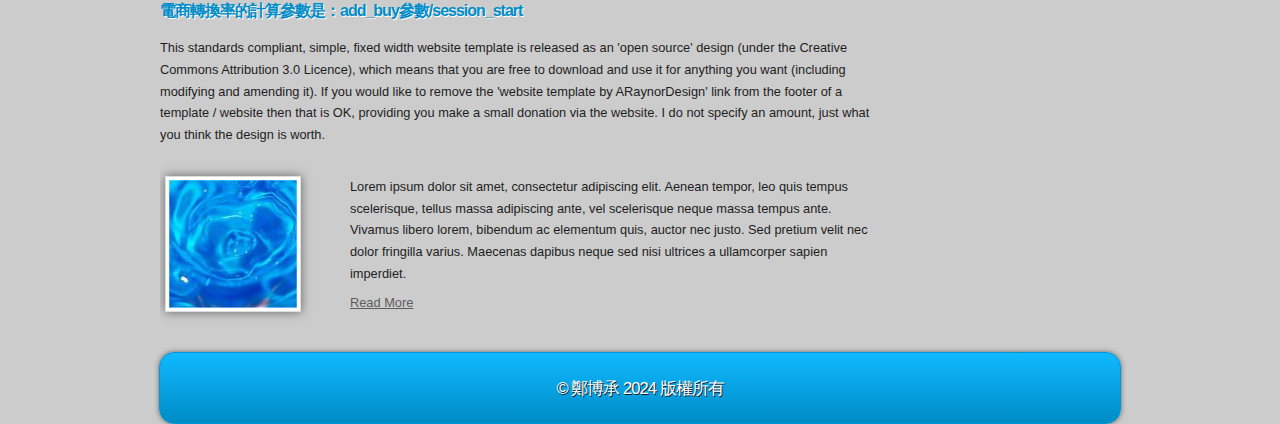
<file: a6.html>
<!DOCTYPE html PUBLIC "-//W3C//DTD XHTML 1.1//EN" "http://www.w3.org/TR/xhtml11/DTD/xhtml11.dtd">
<html xmlns="http://www.w3.org/1999/xhtml" xml:lang="en">

<head>
  <title>109570047鄭博承作業4</title>
  <meta name="description" content="free website template" />
  <meta name="keywords" content="enter your keywords here" />
  <meta http-equiv="content-type" content="text/html; charset=utf-8" />
  <meta http-equiv="X-UA-Compatible" content="IE=9" />
  <link rel="stylesheet" type="text/css" href="css/style.css" />
  <script type="text/javascript" src="js/jquery.min.js"></script>
  <script type="text/javascript" src="js/image_slide.js"></script>
<!-- Google tag (gtag.js) -->
<script async src="https://www.googletagmanager.com/gtag/js?id=G-50PLVRM3RX"></script>
<script>
  window.dataLayer = window.dataLayer || [];
  function gtag(){dataLayer.push(arguments);}
  gtag('js', new Date());

  gtag('config', 'G-50PLVRM3RX');
</script>
</head>

<body>
  <div id="main">	
	<div id="site_content">
      <div id="site_heading">
	    <h1>109570047鄭博承作業4</h1>	
	    <h2>第3種CSS</h2>
	  </div><!--close site_heading-->
	  <div id="header">
	    <div id="menubar">
          <ul id="menu">
            <li class="current"><a href="index.html">首頁</a></li>
            <li><a href="a1.html">第1題</a></li>
            <li><a href="a2.html">第2題</a></li>
            <li><a href="a3.html">第3題</a></li>
            <li><a href="a4.html">第4題</a></li>
            <li><a href="a5.html">GSC截圖</a></li>
            <li><a href="a6.html">GA截圖</a></li>

          </ul>
        </div><!--close menubar-->
      </div><!--close header-->	  			  
	  <div id="content">
	    
		<div id="banner_image">
          <ul class="slideshow">
            <li class="show"><img width="690" height="250" src="images/slide1.jpg" alt="&quot;Image description here&quot;" /></li>
            <li><img width="690" height="250" src="images/slide2.jpg" alt="&quot;Image description here&quot;" /></li>
          </ul>  
	    </div><!--close banner_image-->	  
		
		<div class="content_item">		
		  <h1>Welcome To Your Website</h1>
      <p>
        <a class="s3" href="https://www.newebpay.com/website/Page/content/service_creditcard" target="_blank">下單購買</a>
      </p>
      <p>
        <img src="images/ga-1.png" width="90%">
      </p>

      <p>
        <img src="images/ga-2.png" width="90%">
        <h3>代表網站總流量是：session_start</h3>
        <h3>代表網站新參觀人數是：first_visit</h3>
        <h3>代表網站實際參與人數是：user_engagement</h3>
      </p>

      <p>
        <img src="images/ga-3.png" width="90%">
        <h3>電商轉換率的計算參數是：add_buy參數/session_start</h3>

      </p>
          <p>This standards compliant, simple, fixed width website template is released as an 'open source' design (under the Creative Commons Attribution 3.0 Licence), which means that you are free to download and use it for anything you want (including modifying and amending it). If you would like to remove the 'website template by ARaynorDesign' link from the footer of a template / website then that is OK, providing you make a small donation via the website. I do not specify an amount, just what you think the design is worth.</p>
        </div><!--close content_item-->
	    <div class="content_image">
		  <a href="#"><img style=" border: 3px solid #FFF;" alt="image" src="images/city.jpg" /></a>
		</div><!--close content_image-->
		<div class="content_text">
		  <p>Lorem ipsum dolor sit amet, consectetur adipiscing elit. Aenean tempor, leo quis tempus scelerisque, tellus massa adipiscing ante, vel scelerisque neque massa tempus ante. Vivamus libero lorem, bibendum ac elementum quis, auctor nec justo. Sed pretium velit nec dolor fringilla varius. Maecenas dapibus neque sed nisi ultrices a ullamcorper sapien imperdiet.</p>
		  <a href="#">Read More</a>
		</div><!--close content_text-->  
		<br style="clear:both"/> 				
	  </div><!--close content-->	    

      <div class="sidebar_container">  		  
		<div class="sidebar">
          <div class="sidebar_item">
            <h2>Latest Blog</h2>
			<h4>September 2012</h4>
            <p>Lorem ipsum dolor sit amet, consectetur adipiscing elit. Pellentesque cursus tempor enim.</p>
		      <a href="#">Read more</a>
           </div><!--close sidebar_item--> 
         </div><!--close sidebar-->     		
	    <div class="sidebar">
          <div class="sidebar_item">
            <h2>Latest Blog</h2>
		  	<h4>September 2012</h4>
            <p>Lorem ipsum dolor sit amet, consectetur adipiscing elit. Pellentesque cursus tempor enim.</p>
		      <a href="#">Read more</a>
          </div><!--close sidebar_item--> 
        </div><!--close sidebar-->  
		<div class="sidebar">
          <div class="sidebar_item">
            <h2>Latest Blog</h2>
			<h4>September 2012</h4>
            <p>Lorem ipsum dolor sit amet, consectetur adipiscing elit. Pellentesque cursus tempor enim.</p>
		      <a href="#">Read more</a>
          </div><!--close sidebar_item--> 
        </div><!--close sidebar-->  
      </div><!--close sidebar_container-->  	  
    </div><!--close site_content-->	
    <div id="footer">  
      &copy 鄭博承 2024 版權所有
    </div><!--close footer-->	
  </div><!--close main-->	
</body>
</html>
</file>
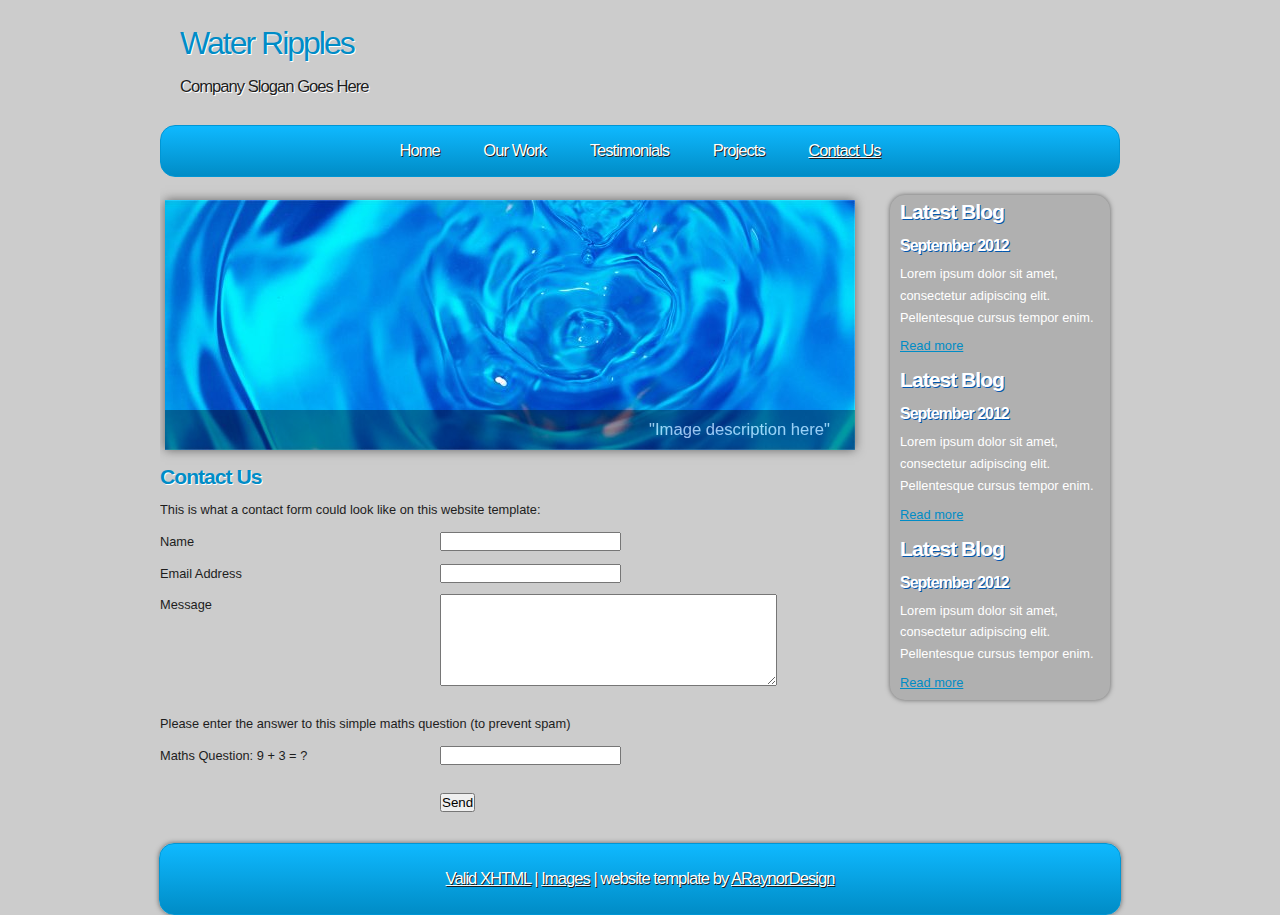
<file: contact.html>
<!DOCTYPE html PUBLIC "-//W3C//DTD XHTML 1.1//EN" "http://www.w3.org/TR/xhtml11/DTD/xhtml11.dtd">
<html xmlns="http://www.w3.org/1999/xhtml" xml:lang="en">

<head>
  <title>ARaynorDesign Template</title>
  <meta name="description" content="free website template" />
  <meta name="keywords" content="enter your keywords here" />
  <meta http-equiv="content-type" content="text/html; charset=utf-8" />
  <meta http-equiv="X-UA-Compatible" content="IE=9" />
  <link rel="stylesheet" type="text/css" href="css/style.css" />
  <script type="text/javascript" src="js/jquery.min.js"></script>
  <script type="text/javascript" src="js/image_slide.js"></script>
</head>

<body>
  <div id="main">	
	<div id="site_content">
      <div id="site_heading">
	    <h1>Water Ripples</h1>	
	    <h2>Company Slogan Goes Here</h2>
	  </div><!--close site_heading-->
	  <div id="header">
	    <div id="menubar">
          <ul id="menu">
            <li><a href="index.html">Home</a></li>
            <li><a href="ourwork.html">Our Work</a></li>
            <li><a href="testimonials.html">Testimonials</a></li>
            <li><a href="projects.html">Projects</a></li>
            <li class="current"><a href="contact.html">Contact Us</a></li>
          </ul>
        </div><!--close menubar-->
      </div><!--close header-->	  			  
	  <div id="content">
	    
		<div id="banner_image">
          <ul class="slideshow">
            <li class="show"><img width="690" height="250" src="images/slide1.jpg" alt="&quot;Image description here&quot;" /></li>
            <li><img width="690" height="250" src="images/slide2.jpg" alt="&quot;Image description here&quot;" /></li>
          </ul>  
	    </div><!--close banner_image-->	  
		<div class="content_item">
          <h2>Contact Us</h2>
          <p>This is what a contact form could look like on this website template:</p>
          <div style="width:170px; float:left;"><p>Name</p></div>
	      <div style="width:430px; float:right;"><p><input class="contact" type="text" name="your_name" value="" /></p></div>
          <div style="width:170px; float:left;"><p>Email Address</p></div>
		  <div style="width:430px; float:right;"><p><input class="contact" type="text" name="your_email" value="" /></p></div>
          <div style="width:170px; float:left;"><p>Message</p></div>
	      <div style="width:430px; float:right;"><p><textarea class="contact textarea" rows="6" cols="40" name="your_message"></textarea></p></div>
          <br style="clear:both;" />
          <p style="padding: 10px 0 10px 0;">Please enter the answer to this simple maths question (to prevent spam)</p>
          <div style="width:170px; float:left;"><p>Maths Question: 9 + 3 = ?</p></div>
	      <div style="width:430px; float:right;"><p><input type="text" name="user_answer" class="contact" /><input type="hidden" name="answer" value="4d76fe9775" /></p></div>
          <div style="width:430px; float:right;"><p style="padding-top: 15px"><input class="submit" type="submit" name="contact_submitted" value="Send" /></p></div>
        </div><!--close content_item-->
	  </div><!--close content-->

      <div class="sidebar_container">  		  
		<div class="sidebar">
          <div class="sidebar_item">
            <h2>Latest Blog</h2>
			<h4>September 2012</h4>
            <p>Lorem ipsum dolor sit amet, consectetur adipiscing elit. Pellentesque cursus tempor enim.</p>
		      <a href="#">Read more</a>
           </div><!--close sidebar_item--> 
         </div><!--close sidebar-->     		
	    <div class="sidebar">
          <div class="sidebar_item">
            <h2>Latest Blog</h2>
		  	<h4>September 2012</h4>
            <p>Lorem ipsum dolor sit amet, consectetur adipiscing elit. Pellentesque cursus tempor enim.</p>
		      <a href="#">Read more</a>
          </div><!--close sidebar_item--> 
        </div><!--close sidebar-->  
		<div class="sidebar">
          <div class="sidebar_item">
            <h2>Latest Blog</h2>
			<h4>September 2012</h4>
            <p>Lorem ipsum dolor sit amet, consectetur adipiscing elit. Pellentesque cursus tempor enim.</p>
		      <a href="#">Read more</a>
          </div><!--close sidebar_item--> 
        </div><!--close sidebar-->  
      </div><!--close sidebar_container-->	  
    </div><!--close site_content-->	
    <div id="footer">  
      <a href="http://validator.w3.org/check?uri=referer">Valid XHTML</a> | <a href="http://fotogrph.com/">Images</a> | website template by <a href="http://www.araynordesign.co.uk">ARaynorDesign</a>
    </div><!--close footer-->	
  </div><!--close main-->	
</body>
</html>
</file>
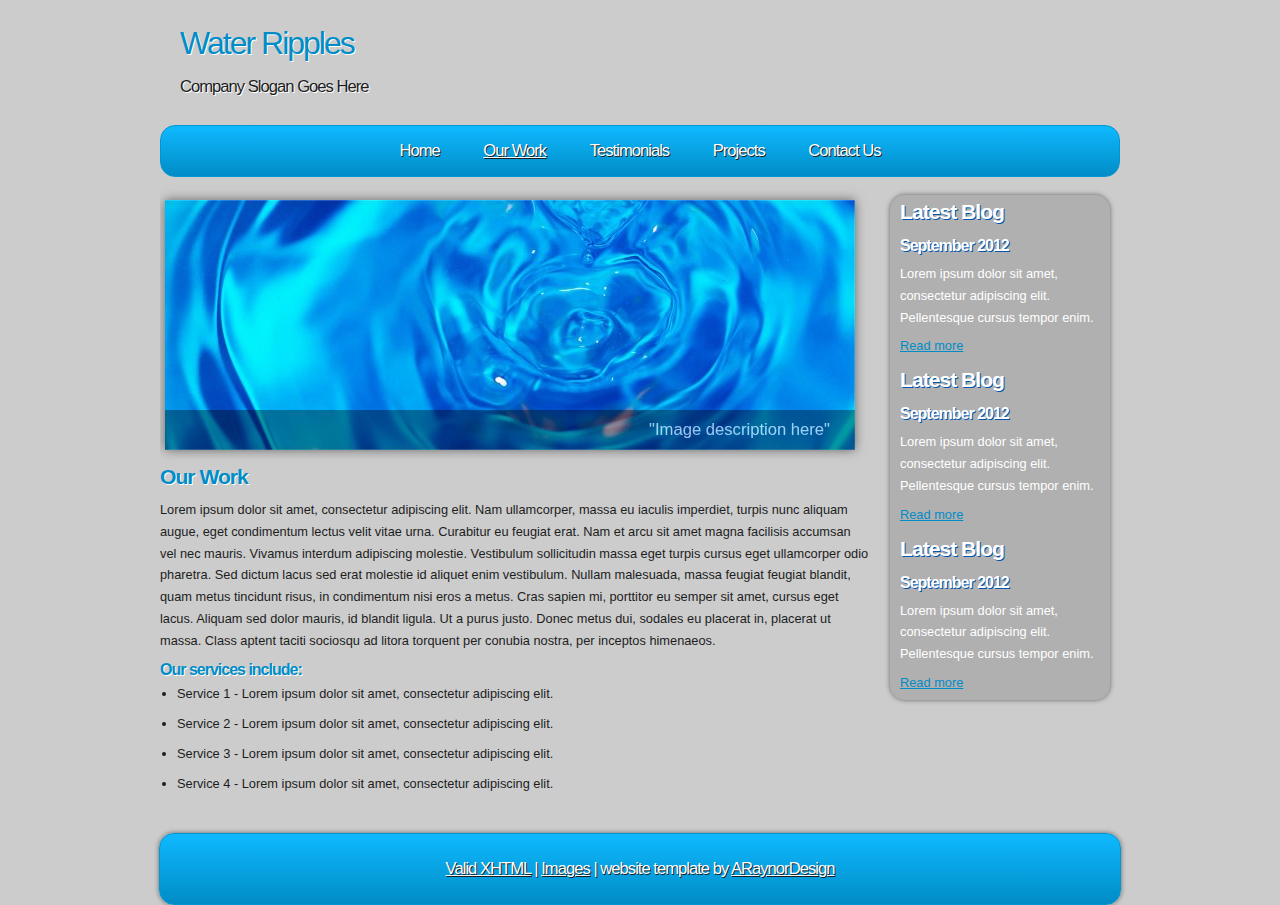
<file: ourwork.html>
<!DOCTYPE html PUBLIC "-//W3C//DTD XHTML 1.1//EN" "http://www.w3.org/TR/xhtml11/DTD/xhtml11.dtd">
<html xmlns="http://www.w3.org/1999/xhtml" xml:lang="en">

<head>
  <title>ARaynorDesign Template</title>
  <meta name="description" content="free website template" />
  <meta name="keywords" content="enter your keywords here" />
  <meta http-equiv="content-type" content="text/html; charset=utf-8" />
  <meta http-equiv="X-UA-Compatible" content="IE=9" />
  <link rel="stylesheet" type="text/css" href="css/style.css" />
  <script type="text/javascript" src="js/jquery.min.js"></script>
  <script type="text/javascript" src="js/image_slide.js"></script>
</head>

<body>
  <div id="main">	
	<div id="site_content">
      <div id="site_heading">
	    <h1>Water Ripples</h1>	
	    <h2>Company Slogan Goes Here</h2>
	  </div><!--close site_heading-->
	  <div id="header">
	    <div id="menubar">
          <ul id="menu">
            <li><a href="index.html">Home</a></li>
            <li class="current"><a href="ourwork.html">Our Work</a></li>
            <li><a href="testimonials.html">Testimonials</a></li>
            <li><a href="projects.html">Projects</a></li>
            <li><a href="contact.html">Contact Us</a></li>
          </ul>
        </div><!--close menubar-->
      </div><!--close header-->	  			  
	  <div id="content">
	    
		<div id="banner_image">
          <ul class="slideshow">
            <li class="show"><img width="690" height="250" src="images/slide1.jpg" alt="&quot;Image description here&quot;" /></li>
            <li><img width="690" height="250" src="images/slide2.jpg" alt="&quot;Image description here&quot;" /></li>
          </ul>  
	    </div><!--close banner_image-->			  
	    
		<div class="content_item">
          <h2>Our Work</h2>
	      <p>Lorem ipsum dolor sit amet, consectetur adipiscing elit. Nam ullamcorper, massa eu iaculis imperdiet, turpis nunc aliquam augue, eget condimentum lectus velit vitae urna. Curabitur eu feugiat erat. Nam et arcu sit amet magna facilisis accumsan vel nec mauris. Vivamus interdum adipiscing molestie. Vestibulum sollicitudin massa eget turpis cursus eget ullamcorper odio pharetra. Sed dictum lacus sed erat molestie id aliquet enim vestibulum. Nullam malesuada, massa feugiat feugiat blandit, quam metus tincidunt risus, in condimentum nisi eros a metus. Cras sapien mi, porttitor eu semper sit amet, cursus eget lacus. Aliquam sed dolor mauris, id blandit ligula. Ut a purus justo. Donec metus dui, sodales eu placerat in, placerat ut massa. Class aptent taciti sociosqu ad litora torquent per conubia nostra, per inceptos himenaeos.</p>
          <h3>Our services include:</h3>
    	    <ul>
   			  <li>Service 1 - Lorem ipsum dolor sit amet, consectetur adipiscing elit.</li>
    	      <li>Service 2 - Lorem ipsum dolor sit amet, consectetur adipiscing elit.</li>
   			  <li>Service 3 - Lorem ipsum dolor sit amet, consectetur adipiscing elit.</li>
   			  <li>Service 4 - Lorem ipsum dolor sit amet, consectetur adipiscing elit.</li>
		    </ul>
        </div><!--close content_item-->
	  </div><!--close content-->	

      <div class="sidebar_container">  		  
		<div class="sidebar">
          <div class="sidebar_item">
            <h2>Latest Blog</h2>
			<h4>September 2012</h4>
            <p>Lorem ipsum dolor sit amet, consectetur adipiscing elit. Pellentesque cursus tempor enim.</p>
		      <a href="#">Read more</a>
           </div><!--close sidebar_item--> 
         </div><!--close sidebar-->     		
	    <div class="sidebar">
          <div class="sidebar_item">
            <h2>Latest Blog</h2>
		  	<h4>September 2012</h4>
            <p>Lorem ipsum dolor sit amet, consectetur adipiscing elit. Pellentesque cursus tempor enim.</p>
		      <a href="#">Read more</a>
          </div><!--close sidebar_item--> 
        </div><!--close sidebar-->  
		<div class="sidebar">
          <div class="sidebar_item">
            <h2>Latest Blog</h2>
			<h4>September 2012</h4>
            <p>Lorem ipsum dolor sit amet, consectetur adipiscing elit. Pellentesque cursus tempor enim.</p>
		      <a href="#">Read more</a>
          </div><!--close sidebar_item--> 
        </div><!--close sidebar-->  
      </div><!--close sidebar_container-->		  
	</div><!--close site_content-->	
	<div id="footer">  
      <a href="http://validator.w3.org/check?uri=referer">Valid XHTML</a> | <a href="http://fotogrph.com/">Images</a> | website template by <a href="http://www.araynordesign.co.uk">ARaynorDesign</a>
    </div><!--close footer-->		
  </div><!--close main-->	
</body>
</html>
</file>
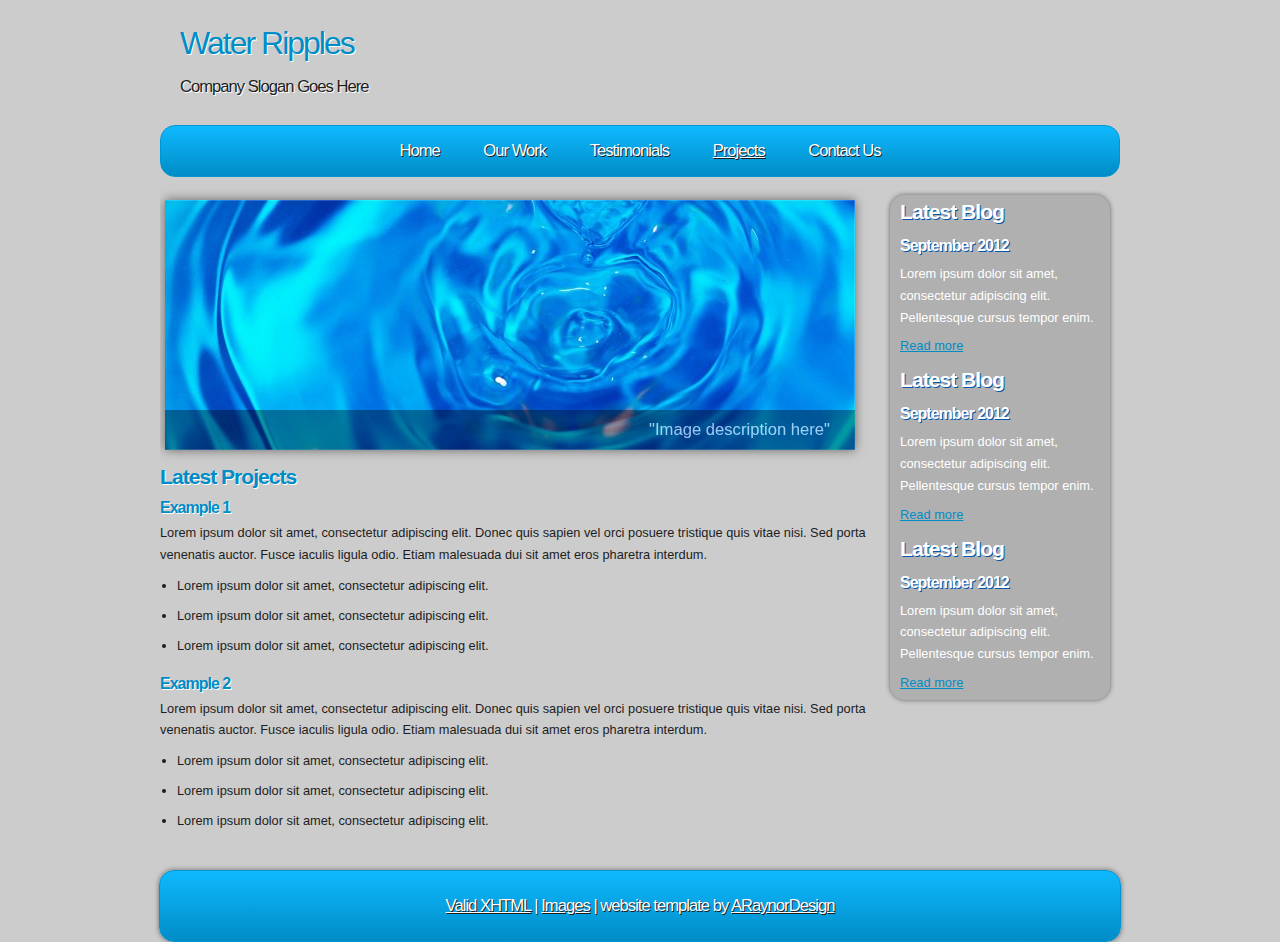
<file: projects.html>
<!DOCTYPE html PUBLIC "-//W3C//DTD XHTML 1.1//EN" "http://www.w3.org/TR/xhtml11/DTD/xhtml11.dtd">
<html xmlns="http://www.w3.org/1999/xhtml" xml:lang="en">

<head>
  <title>ARaynorDesign Template</title>
  <meta name="description" content="free website template" />
  <meta name="keywords" content="enter your keywords here" />
  <meta http-equiv="content-type" content="text/html; charset=utf-8" />
  <meta http-equiv="X-UA-Compatible" content="IE=9" />
  <link rel="stylesheet" type="text/css" href="css/style.css" />
  <script type="text/javascript" src="js/jquery.min.js"></script>
  <script type="text/javascript" src="js/image_slide.js"></script>
</head>

<body>
  <div id="main">	
	<div id="site_content">
      <div id="site_heading">
	    <h1>Water Ripples</h1>	
	    <h2>Company Slogan Goes Here</h2>
	  </div><!--close site_heading-->
	  <div id="header">
	    <div id="menubar">
          <ul id="menu">
            <li><a href="index.html">Home</a></li>
            <li><a href="ourwork.html">Our Work</a></li>
            <li><a href="testimonials.html">Testimonials</a></li>
            <li class="current"><a href="projects.html">Projects</a></li>
            <li><a href="contact.html">Contact Us</a></li>
          </ul>
        </div><!--close menubar-->
      </div><!--close header-->	  			  
	  <div id="content">
	    
		<div id="banner_image">
          <ul class="slideshow">
            <li class="show"><img width="690" height="250" src="images/slide1.jpg" alt="&quot;Image description here&quot;" /></li>
            <li><img width="690" height="250" src="images/slide2.jpg" alt="&quot;Image description here&quot;" /></li>
          </ul>  
	    </div><!--close banner_image-->	  
		
		<div class="content_item">
          <h2>Latest Projects</h2>
		  <h3>Example 1</h3>
		  <p>Lorem ipsum dolor sit amet, consectetur adipiscing elit. Donec quis sapien vel orci posuere tristique quis vitae nisi. Sed porta venenatis auctor. Fusce iaculis ligula odio. Etiam malesuada dui sit amet eros pharetra interdum.</p>
            <ul>
              <li>Lorem ipsum dolor sit amet, consectetur adipiscing elit.</li>
              <li>Lorem ipsum dolor sit amet, consectetur adipiscing elit.</li>
              <li>Lorem ipsum dolor sit amet, consectetur adipiscing elit.</li>
            </ul>
		    <h3>Example 2</h3>
		    <p>Lorem ipsum dolor sit amet, consectetur adipiscing elit. Donec quis sapien vel orci posuere tristique quis vitae nisi. Sed porta venenatis auctor. Fusce iaculis ligula odio. Etiam malesuada dui sit amet eros pharetra interdum.</p>
            <ul>
              <li>Lorem ipsum dolor sit amet, consectetur adipiscing elit.</li>
              <li>Lorem ipsum dolor sit amet, consectetur adipiscing elit.</li>
              <li>Lorem ipsum dolor sit amet, consectetur adipiscing elit.</li>
            </ul>
		</div><!--close content_item-->
      </div><!--close content-->	
		
      <div class="sidebar_container">  		  
		<div class="sidebar">
          <div class="sidebar_item">
            <h2>Latest Blog</h2>
			<h4>September 2012</h4>
            <p>Lorem ipsum dolor sit amet, consectetur adipiscing elit. Pellentesque cursus tempor enim.</p>
		      <a href="#">Read more</a>
           </div><!--close sidebar_item--> 
         </div><!--close sidebar-->     		
	    <div class="sidebar">
          <div class="sidebar_item">
            <h2>Latest Blog</h2>
		  	<h4>September 2012</h4>
            <p>Lorem ipsum dolor sit amet, consectetur adipiscing elit. Pellentesque cursus tempor enim.</p>
		      <a href="#">Read more</a>
          </div><!--close sidebar_item--> 
        </div><!--close sidebar-->  
		<div class="sidebar">
          <div class="sidebar_item">
            <h2>Latest Blog</h2>
			<h4>September 2012</h4>
            <p>Lorem ipsum dolor sit amet, consectetur adipiscing elit. Pellentesque cursus tempor enim.</p>
		      <a href="#">Read more</a>
          </div><!--close sidebar_item--> 
        </div><!--close sidebar-->  
      </div><!--close sidebar_container--> 				
    </div><!--close site_content-->	
    <div id="footer">  
      <a href="http://validator.w3.org/check?uri=referer">Valid XHTML</a> | <a href="http://fotogrph.com/">Images</a> | website template by <a href="http://www.araynordesign.co.uk">ARaynorDesign</a>
    </div><!--close footer-->		
  </div><!--close main-->	
</body>
</html>
</file>
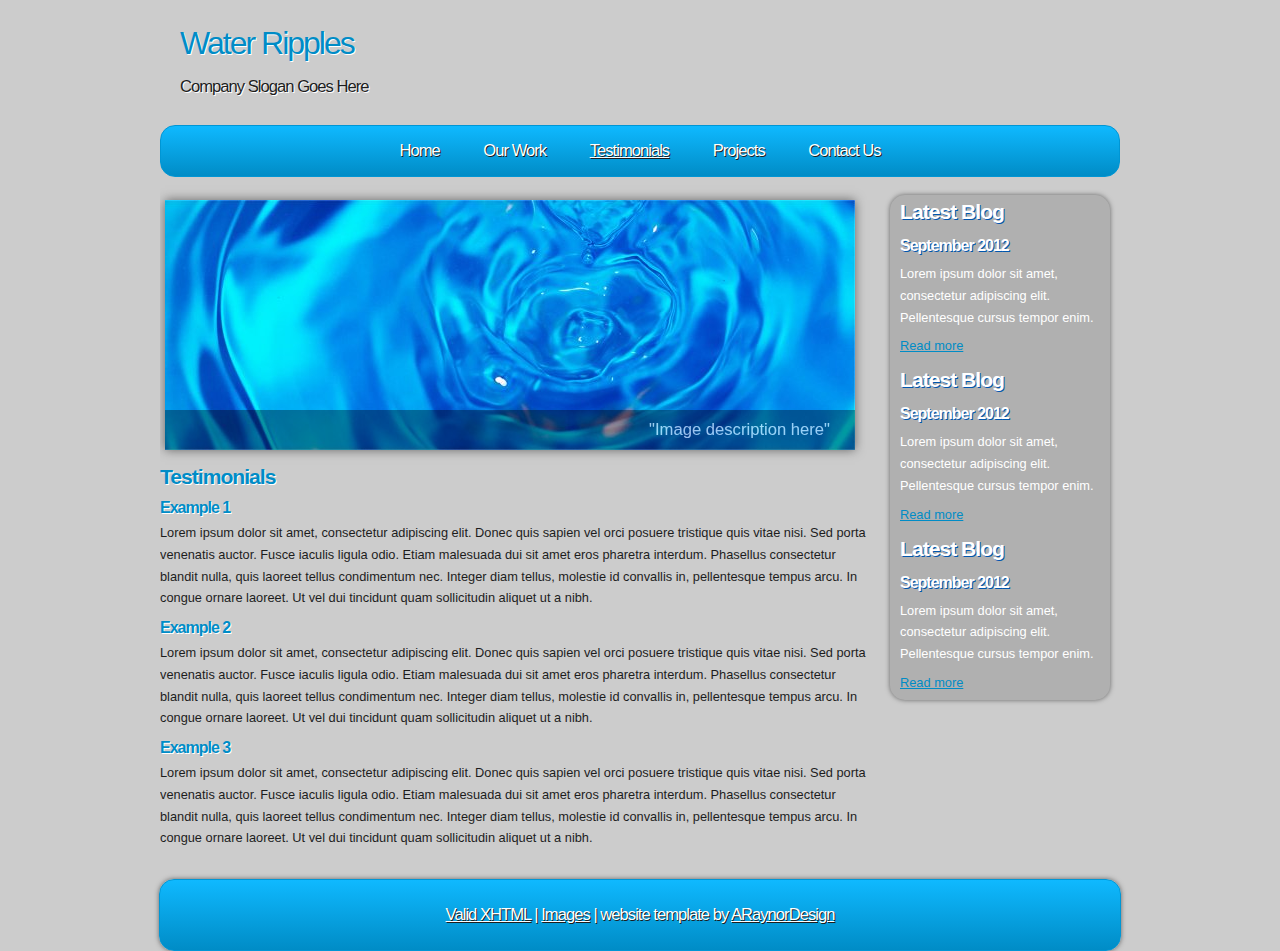
<file: testimonials.html>
<!DOCTYPE html PUBLIC "-//W3C//DTD XHTML 1.1//EN" "http://www.w3.org/TR/xhtml11/DTD/xhtml11.dtd">
<html xmlns="http://www.w3.org/1999/xhtml" xml:lang="en">

<head>
  <title>ARaynorDesign Template</title>
  <meta name="description" content="free website template" />
  <meta name="keywords" content="enter your keywords here" />
  <meta http-equiv="content-type" content="text/html; charset=utf-8" />
  <meta http-equiv="X-UA-Compatible" content="IE=9" />
  <link rel="stylesheet" type="text/css" href="css/style.css" />
  <script type="text/javascript" src="js/jquery.min.js"></script>
  <script type="text/javascript" src="js/image_slide.js"></script>
</head>

<body>
  <div id="main">	
	<div id="site_content">
      <div id="site_heading">
	    <h1>Water Ripples</h1>	
	    <h2>Company Slogan Goes Here</h2>
	  </div><!--close site_heading-->
	  <div id="header">
	    <div id="menubar">
          <ul id="menu">
            <li><a href="index.html">Home</a></li>
            <li><a href="ourwork.html">Our Work</a></li>
            <li class="current"><a href="testimonials.html">Testimonials</a></li>
            <li><a href="projects.html">Projects</a></li>
            <li><a href="contact.html">Contact Us</a></li>
          </ul>
        </div><!--close menubar-->
      </div><!--close header-->	  			  
	  <div id="content">
	    
		<div id="banner_image">
          <ul class="slideshow">
            <li class="show"><img width="690" height="250" src="images/slide1.jpg" alt="&quot;Image description here&quot;" /></li>
            <li><img width="690" height="250" src="images/slide2.jpg" alt="&quot;Image description here&quot;" /></li>
          </ul>  
	    </div><!--close banner_image-->	  
		
		<div class="content_item">
          <h2>Testimonials</h2>
		  <h3>Example 1</h3>
	      <p>Lorem ipsum dolor sit amet, consectetur adipiscing elit. Donec quis sapien vel orci posuere tristique quis vitae nisi. Sed porta venenatis auctor. Fusce iaculis ligula odio. Etiam malesuada dui sit amet eros pharetra interdum. Phasellus consectetur blandit nulla, quis laoreet tellus condimentum nec. Integer diam tellus, molestie id convallis in, pellentesque tempus arcu. In congue ornare laoreet. Ut vel dui tincidunt quam sollicitudin aliquet ut a nibh.</p>           
	      <h3>Example 2</h3>
	      <p>Lorem ipsum dolor sit amet, consectetur adipiscing elit. Donec quis sapien vel orci posuere tristique quis vitae nisi. Sed porta venenatis auctor. Fusce iaculis ligula odio. Etiam malesuada dui sit amet eros pharetra interdum. Phasellus consectetur blandit nulla, quis laoreet tellus condimentum nec. Integer diam tellus, molestie id convallis in, pellentesque tempus arcu. In congue ornare laoreet. Ut vel dui tincidunt quam sollicitudin aliquet ut a nibh.</p>	  
	      <h3>Example 3</h3>
	      <p>Lorem ipsum dolor sit amet, consectetur adipiscing elit. Donec quis sapien vel orci posuere tristique quis vitae nisi. Sed porta venenatis auctor. Fusce iaculis ligula odio. Etiam malesuada dui sit amet eros pharetra interdum. Phasellus consectetur blandit nulla, quis laoreet tellus condimentum nec. Integer diam tellus, molestie id convallis in, pellentesque tempus arcu. In congue ornare laoreet. Ut vel dui tincidunt quam sollicitudin aliquet ut a nibh.</p> 
        </div><!--close content_item-->
	  </div><!--close content-->

      <div class="sidebar_container">  		  
		<div class="sidebar">
          <div class="sidebar_item">
            <h2>Latest Blog</h2>
			<h4>September 2012</h4>
            <p>Lorem ipsum dolor sit amet, consectetur adipiscing elit. Pellentesque cursus tempor enim.</p>
		      <a href="#">Read more</a>
           </div><!--close sidebar_item--> 
         </div><!--close sidebar-->     		
	    <div class="sidebar">
          <div class="sidebar_item">
            <h2>Latest Blog</h2>
		  	<h4>September 2012</h4>
            <p>Lorem ipsum dolor sit amet, consectetur adipiscing elit. Pellentesque cursus tempor enim.</p>
		      <a href="#">Read more</a>
          </div><!--close sidebar_item--> 
        </div><!--close sidebar-->  
		<div class="sidebar">
          <div class="sidebar_item">
            <h2>Latest Blog</h2>
			<h4>September 2012</h4>
            <p>Lorem ipsum dolor sit amet, consectetur adipiscing elit. Pellentesque cursus tempor enim.</p>
		      <a href="#">Read more</a>
          </div><!--close sidebar_item--> 
        </div><!--close sidebar-->  
      </div><!--close sidebar_container-->  		
    </div><!--close site_content-->	   
    <div id="footer">  
      <a href="http://validator.w3.org/check?uri=referer">Valid XHTML</a> | <a href="http://fotogrph.com/">Images</a> | website template by <a href="http://www.araynordesign.co.uk">ARaynorDesign</a>
    </div><!--close footer-->			
  </div><!--close main-->	
</body>
</html>
</file>
<file: css/style.css>
html
{ height: 100%;}

*
*
{ margin: 0;
  padding: 0;}

body
{ font: normal .80em arial, sans-serif;
  color: #1D1D1D;
  background: #ccc;}

p
{ padding: 0 0 10px 0;
  line-height: 1.7em;}
  
img
{ border: 0;}

h1, h2, h3, h4, h5, h6 
{ font: bold 175% arial, sans-serif;
  color: #008CC6;
  letter-spacing: -1px;
  text-shadow: 1px 1px #fff;
  padding: 5px 0 10px 0;}

h2
{ font: bold 165% arial, sans-serif;}

h3
{ font: bold 125% arial, sans-serif;
  padding: 0 0 5px 0;
  color: #008CC6;}

h4, h5, h6
{ margin: 0;
  padding: 0 0 5px 0;
  font: bold 110% arial, sans-serif;
  color: #1D1D1D;
  line-height: 1.5em;}

h5, h6
{ font: italic 95% arial, sans-serif;
  color: #1D1D1D;
  padding-bottom: 15px;}

h6
{ color: #362C20;}

a, a:hover
{ background: transparent;
  outline: none;
  text-decoration: underline;
  color: #5D5D5D;}

a:hover
{ text-decoration: underline;
  color: #1D1D1D;}
  
ul
{ margin: 0px 0 22px 0px;}

ul li
{ margin: 2px 0 15px 17px;}

#main, #header, #banner, #menubar, #site_content, #footer, #contact, #footer_content, #banner_image
{ margin-left: auto; 
  margin-right: auto;}
  
#header
{ height: 50px;}
  
#site_heading
{ height: 85px;
  width: 240px;
  margin-bottom: 20px;
  padding-left: 20px;}  
  
#site_heading H1
{ width: 920px;
  font: normal 250% arial, sans-serif;
  text-shadow: 1px 1px #fff;
  letter-spacing: -2px;}
  
#site_heading H2
{ width: 920px;
  font: normal 130% arial, sans-serif;
  color: #1d1d1d;
  text-shadow: 1px 1px #fff;
  letter-spacing: -1px;}  
  
#menubar
{ width: 958px;
  height: 35px;
  padding-top: 15px;
  text-align: center; 
  margin: 0 auto;
  background: #008CC6;
  background: -moz-linear-gradient(#0FB9FF, #008CC6);
  background: -o-linear-gradient(#0FB9FF, #008CC6);
  background: -webkit-linear-gradient(#0FB9FF, #008CC6);
  border-radius: 15px 15px 15px 15px;
  -moz-border-radius: 15px 15px 15px 15px;
  -webkit-border: 15px 15px 15px 15px;
  border: 1px solid #0096D4;} 

ul#menu
{ 
  margin: 0;}

ul#menu li
{ padding: 0 0 0 0px;
  list-style: none;
  margin: 2px 0 0 0;
  display: inline;
  background: transparent;}

ul#menu li a
{ font-size: 130%;
  letter-spacing: -1px;
  height: 35px;
  padding: 15px 20px 0 20px;
  text-align: center;
  color: #FFF;
  text-shadow: 1px 1px #1d1d1d;
  text-decoration: none;
  background: transparent;} 

ul#menu li.current
{ margin: 2px 0 0 0;}

ul#menu li.current a
{ text-decoration: underline;}

ul#menu li a:hover
{ text-decoration: underline;}

#site_content
{ width: 960px;
  overflow: hidden;
  padding-top: 20px;}   

#content
{ text-align: left;
  width: 710px;
  margin: 5px 0 20px 0;
  padding: 20px 20px 0 0;
  float: left;}
  
.content_item
{ width: 710px; }

.content_image
{ width: 134px;
  height: 134px;
  margin: 20px 0 20px 5px;
  float: left;
  border: 1px solid #DDD;
  -webkit-box-shadow: rgba(0, 0, 0, 0.5) 0px 0px 10px;
  -moz-box-shadow: rgba(0, 0, 0, 0.5) 0px 0px 10px;
  box-shadow: rgba(0, 0, 0, 0.5) 0px 0px 10px}
  
.content_text
{ width: 520px;
  float: right;
  margin-top: 20px;
  padding-left: 20px;}

#banner_image 
{ width: 690px;
  height: 250px;
  margin: 0 0 15px 5px;
  float: left;
  -webkit-box-shadow: rgba(0, 0, 0, 0.5) 0px 0px 10px;
  -moz-box-shadow: rgba(0, 0, 0, 0.5) 0px 0px 10px;
  box-shadow: rgba(0, 0, 0, 0.5) 0px 0px 10px}

/* styling for the slideshow on the homepage */
ul.slideshow {
  list-style: none;
  width: 690px;
  height: 250px;
  overflow: hidden;
  position: relative;
  padding: 0;}
  
ul.slideshow li {
  position: absolute;
  margin: 0;
  padding: 0;
  left: 0;
  right: 0;}
 
ul.slideshow li.show {
  z-index: 500;}
 
ul img {
  border: none;}
 
#slideshow-caption {
  width: 710px;
  text-align: right;
  height: 40px;
  position: absolute;
  bottom: 0;
  left: 0; 
  z-index: 500;}
 
#slideshow-caption .slideshow-caption-container {
  background: transparent url(../images/transparent.png) repeat;  
  padding: 10px 45px 12px 25px;   
  z-index: 1000;}
 
#slideshow-caption p {
  padding: 0;
  font: normal 130% arial, sans-serif;
  color: #FFF;} 

.sidebar_container
{ float: left;
  width: 220px;
  margin: 20px 0 20px 0;
  background: #B0B0B0;
  border-radius: 15px 15px 15px 15px;
  -moz-border-radius: 15px 15px 15px 15px;
  -webkit-border: 15px 15px 15px 15px;
  -webkit-box-shadow: rgba(0, 0, 0, 0.5) 0px 0px 5px;
  -moz-box-shadow: rgba(0, 0, 0, 0.5) 0px 0px 5px;
  box-shadow: rgba(0, 0, 0, 0.5) 0px 0px 5px;}

.sidebar
{ float: right;
  width: 210px;
  padding-left: 10px;
  margin-bottom: 10px;}

.sidebar_item
{ font: normal 100% arial, sans-serif;
  padding: 0 15px 0 0;
  width: 201px;}

.sidebar h2
{ color: #fff;
text-shadow: 1px 1px #0056AE;}  
  
.sidebar h4
{ font-size: 125%;
  color: #FFF;
  text-shadow: 1px 1px #0056AE;}

.sidebar p
{ color: #FFF;}

.sidebar a
{ color: #008CC6;}

.sidebar a:hover
{ text-decoration: none;}

.sidebar ul li, .sidebar ul li.selected
{ list-style: none; 
  margin: 15px 0;
  padding: 0;}

.sidebar li.selected, .sidebar li:hover
{ color: #5D5D5D;
  text-decoration: none;} 
  
#footer
{ font-size: 130%;
  letter-spacing: -1px;
  padding: 25px 20px 0 20px;
  margin: 0 auto;
  width: 920px;
  height: 45px;
  text-align: center; 
  color: #FFF;
  text-shadow: 1px 1px #1d1d1d;
  background: #008CC6;
  background: -moz-linear-gradient(#0FB9FF, #008CC6);
  background: -o-linear-gradient(#0FB9FF, #008CC6);
  background: -webkit-linear-gradient(#0FB9FF, #008CC6);
  border-radius: 15px 15px 15px 15px;
  -moz-border-radius: 15px 15px 15px 15px;
  -webkit-border: 15px 15px 15px 15px;
  border: 1px solid #0096D4;
  -webkit-box-shadow: rgba(0, 0, 0, 0.5) 0px 0px 5px;
  -moz-box-shadow: rgba(0, 0, 0, 0.5) 0px 0px 5px;
  box-shadow: rgba(0, 0, 0, 0.5) 0px 0px 5px;
}

#footer a, #footer a:hover
{ color: #FFF;
  text-decoration: underline;}

#footer a:hover
{ text-decoration: none;}
</file>
<file: mystyle.css>
.red1
{
    color: red;
    font-size: 30px;
    font-weight: 900;
}
.s2
{
    color: red;
    font-size: 30px;
    font-weight: 900;
    text-align: center;

}
.s3
{
    color: blue;
    font-size: 30px;
    font-weight: 900;
    text-align: left;

}
</file>
